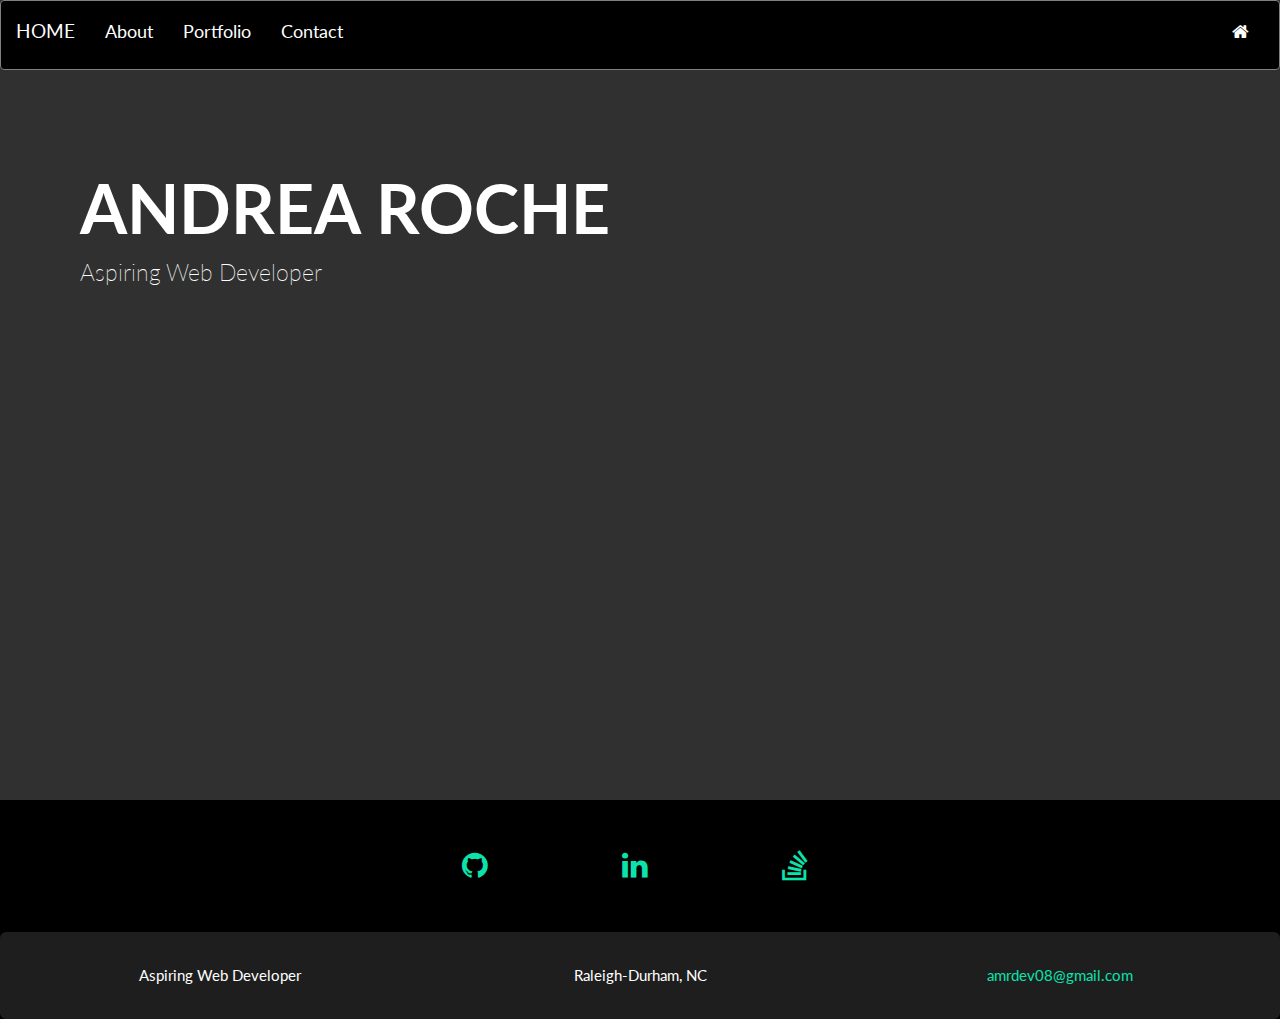
<file: index.html>
<!DOCTYPE html>

<html>

  <head>
   
    <meta name="viewport" content="width=device-width, initial-scale=1">
  
      <title>AMR Portfolio</title>

    <link href="assets/css/bootstrapcss.css" rel="stylesheet">
    <link href="assets/css/reset.css"><!--after html validate noticed forgot rel="stylesheet" and changes code when trying to add!-->
    <link href="assets/css/style2.css" rel="stylesheet">
    <link rel="stylesheet" href="assets/font-awesome-4.6.3/css/font-awesome.min.css">
    <link rel="stylesheet" href="assets/css/animate.css">

  </head>

<body>

      <nav class="navbar navbar-inverse">
        <div class="container-fluid">
          <div class="navbar-header">
            <button type="button" class="navbar-toggle collapsed" data-toggle="collapse" data-target="#bs-example-navbar-collapse-2">
              <span class="sr-only">Toggle navigation</span>
              <span class="icon-bar"></span>
              <span class="icon-bar"></span>
              <span class="icon-bar"></span>
            </button>
            <a class="navbar-brand" href="index.html">HOME</a>
          </div>

          <div class="collapse navbar-collapse" id="bs-example-navbar-collapse-2">
            <ul class="nav navbar-nav">
              <li><a href="about.html">About </a></li>
              <li><a href="portfolio.html">Portfolio</a></li>
              <li><a href="contact.html">Contact</a></li>
            </ul>
            
            <ul class="nav navbar-nav navbar-right">
              <li><a href="index.html"><i class="fa fa-home" aria-hidden="true"></i></a></li>
            </ul>
          </div>
        </div>
      </nav>
        

<section>
	<div class="jumbotron">
  		<h1 class="animated fadeInUp">ANDREA ROCHE</h1>
  		<p class="animated fadeInUp">Aspiring Web Developer</p>
 	</div>
</section>


<aside>
  <div class="well well-md social radius">
    <ul>
      <li>
          <a href="https://www.github.com/amr08"><i class="fa fa-github fa-2x" aria-hidden="true"></i></a>
      </li>

      <li>  <a href="https://www.linkedin.com/in/andrea-roche-467a6222"><i class="fa fa-linkedin fa-2x" aria-hidden="true"></i></a>
      </li>
                      
      <li> <a href="https://www.stackoverflow.com/users/6609767/amr08"><i class="fa fa-stack-overflow fa-2x" aria-hidden="true"></i></a> </li>
    </ul>                  
  </div>
</aside>


<footer>
    <div class="well well-lg footer">
       <div class="row">
          <div class="col-sm-4">
              <h5> Aspiring Web Developer</h5>
          </div>
          <div class="col-sm-4">
              <h5> Raleigh-Durham, NC</h5>
         </div>
          <div class="col-sm-4">
               <h5><a href="mailto:amrdev08@gmail.com">amrdev08@gmail.com </a></h5>
         </div>
      </div>
    </div>
</footer>


</body>


</html>
</file>
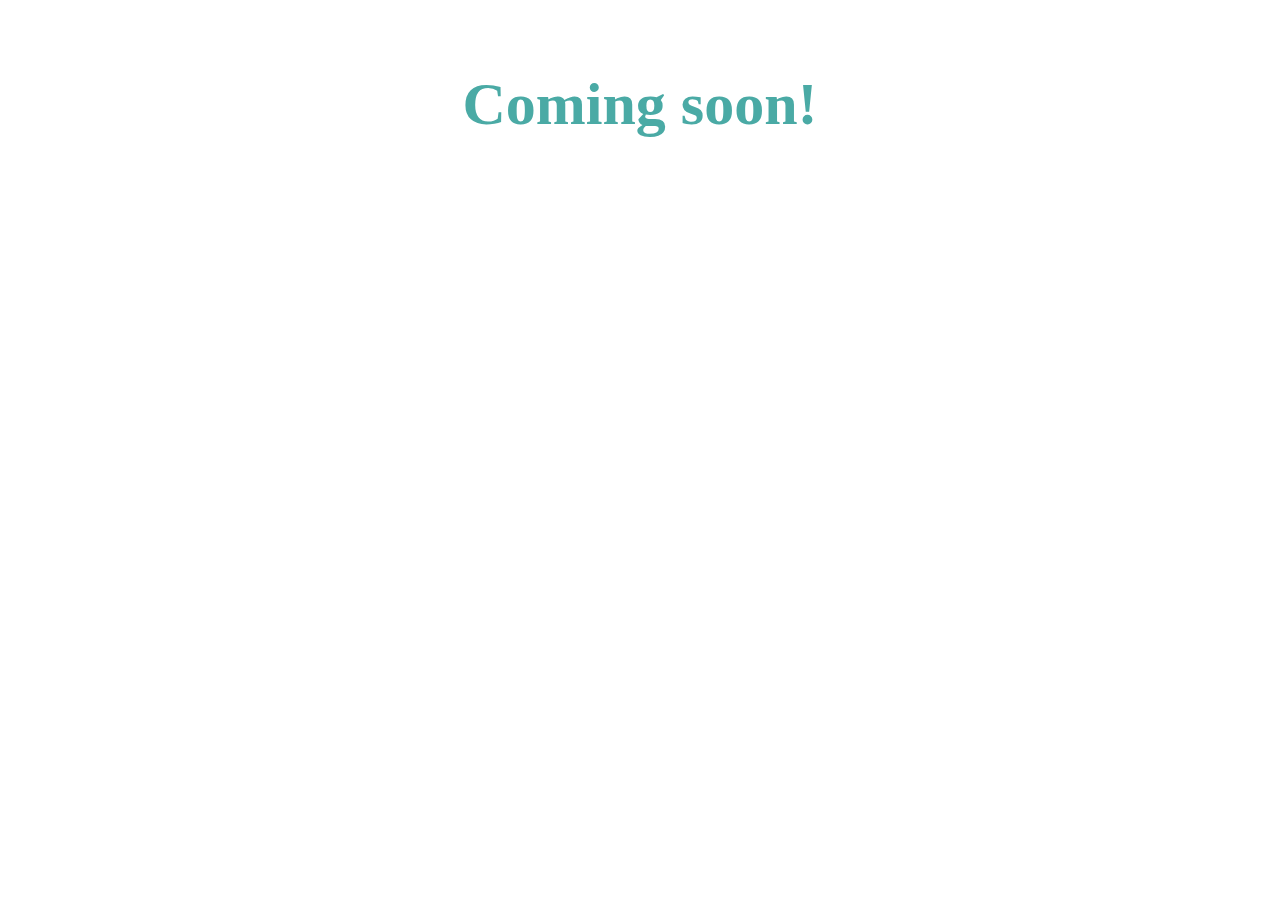
<file: comingsoon.html>
<!DOCTYPE html>

<html>
	<head>
		<title> Coming Soon!</title>
		<style>

		h1 {
			color: #4aaaa5;
			text-align: center;
			padding: 30px;	
			font-size: 60px;
			font-family: "Georgia", "Times", "serif";
			font-weight: bold;
		}
		</style>
</head>
	<body>
		<h1> Coming soon! </h1>
	</body>
</html>
</file>
<file: assets/css/style2.css>
body {
	background: black;

}

.jumbotron {
 	background-image: url("https://raw.githubusercontent.com/amr08/Portfolio/master/assets/img/o-BIOLUMINESCENT-WAVES-facebook.jpg");
 	height: 800px;
 	background-repeat: no-repeat;
	background-size: cover;
 	padding: 80px;
 	padding-top: 150px;
 	background-attachment: fixed;

 }

.navbar {
	background-color: black;
	border: 1px groove grey;
	height: 70px;
	margin-bottom: 0px;
	position:fixed;
	width: 100%;
	z-index: 2;
	font-size: 18px;
	
}


h1 {
	font-weight: bold;

}

h5 {
	text-align: center;
	text-decoration: none;

}

	h5 a:hover {
	text-decoration: none;
	color: white;

	}


	
.jumbotron1 {

	background-image: url("https://raw.githubusercontent.com/amr08/Portfolio/master/assets/img/n5207536_36823579_8696.jpg");
 	border: 2px solid grey;
 	border-radius: 20px;
 	background-repeat: no-repeat;
	background-size: 900px;
 	background-attachment: fixed;
 	height: 540px;
 	margin: 0 auto;
 	width: 800px;
 	background-position: center;
 	padding: 2%;
 	
}

.wrapper {
	height: 600px;
	width: 100%;
	padding-top: 120px;

}

article {
	width: 100%;
	padding: 5%;
	font-size: 20px;
	text-align: center;
	line-height: 40px;
	margin-top: 100px;

}

article img {
	height: 20%;
	width: 20%;
	border-radius: 50%;
	border: 2px solid white;
	min-width: 200px;

}


#p2detail {
	text-decoration: line-through;

}


.radius {
	border-radius: 20px;
	background: black;

}

form {
	
	width: 90%;
    margin: 4%;
    margin-top: 20px;
    border: 1px solid grey;
    padding: 20px;
    border-radius: 20px;
    background: #1e1e1e;
    font-weight: bold;
   
}

.footer {
	margin: 0%;
	background: #1E1E1E;

}


aside ul {
	text-align: center;

}

aside li {
	display: inline;
	margin-right: 50px;
	padding: 40px;	
	
}

.section {
	padding-top: 150px;
	margin-bottom: 40px;
	min-height: 900px;

}

.thumbnail {
	height: 230px;
	width: 300px;

}

.photo {
	height: 100%;
	width: 400px;
	position: relative;

}

#photoAdj {
	height: 200px;

}

h3 {
	position: absolute;
	z-index: 1;
    color: #1e1e1e;
	margin-top: -73px;
	margin-right: 10px;
	width: 300px;
	text-align: center;
	height: 50px;
	padding-top: 8px;
	background-color: #00bc8c;;
}
</file>
<file: assets/css/bootstrapcss.css>
@import url("https://fonts.googleapis.com/css?family=Lato:400,700,400italic");/*!
 * bootswatch v3.3.6
 * Homepage: http://bootswatch.com
 * Copyright 2012-2016 Thomas Park
 * Licensed under MIT
 * Based on Bootstrap
*//*!
 * Bootstrap v3.3.6 (http://getbootstrap.com)
 * Copyright 2011-2015 Twitter, Inc.
 * Licensed under MIT (https://github.com/twbs/bootstrap/blob/master/LICENSE)
 *//*! normalize.css v3.0.3 | MIT License | github.com/necolas/normalize.css */html{font-family:sans-serif;-ms-text-size-adjust:100%;-webkit-text-size-adjust:100%}body{margin:0}article,aside,details,figcaption,figure,footer,header,hgroup,main,menu,nav,section,summary{display:block}audio,canvas,progress,video{display:inline-block;vertical-align:baseline}audio:not([controls]){display:none;height:0}[hidden],template{display:none}a{background-color:transparent}a:active,a:hover{outline:0}abbr[title]{border-bottom:1px dotted}b,strong{font-weight:bold}dfn{font-style:italic}h1{font-size:2em;margin:0.67em 0}mark{background:#ff0;color:#000}small{font-size:80%}sub,sup{font-size:75%;line-height:0;position:relative;vertical-align:baseline}sup{top:-0.5em}sub{bottom:-0.25em}img{border:0}svg:not(:root){overflow:hidden}figure{margin:1em 40px}hr{-webkit-box-sizing:content-box;-moz-box-sizing:content-box;box-sizing:content-box;height:0}pre{overflow:auto}code,kbd,pre,samp{font-family:monospace, monospace;font-size:1em}button,input,optgroup,select,textarea{color:inherit;font:inherit;margin:0}button{overflow:visible}button,select{text-transform:none}button,html input[type="button"],input[type="reset"],input[type="submit"]{-webkit-appearance:button;cursor:pointer}button[disabled],html input[disabled]{cursor:default}button::-moz-focus-inner,input::-moz-focus-inner{border:0;padding:0}input{line-height:normal}input[type="checkbox"],input[type="radio"]{-webkit-box-sizing:border-box;-moz-box-sizing:border-box;box-sizing:border-box;padding:0}input[type="number"]::-webkit-inner-spin-button,input[type="number"]::-webkit-outer-spin-button{height:auto}input[type="search"]{-webkit-appearance:textfield;-webkit-box-sizing:content-box;-moz-box-sizing:content-box;box-sizing:content-box}input[type="search"]::-webkit-search-cancel-button,input[type="search"]::-webkit-search-decoration{-webkit-appearance:none}fieldset{border:1px solid #c0c0c0;margin:0 2px;padding:0.35em 0.625em 0.75em}legend{border:0;padding:0}textarea{overflow:auto}optgroup{font-weight:bold}table{border-collapse:collapse;border-spacing:0}td,th{padding:0}/*! Source: https://github.com/h5bp/html5-boilerplate/blob/master/src/css/main.css */@media print{*,*:before,*:after{background:transparent !important;color:#000 !important;-webkit-box-shadow:none !important;box-shadow:none !important;text-shadow:none !important}a,a:visited{text-decoration:underline}a[href]:after{content:" (" attr(href) ")"}abbr[title]:after{content:" (" attr(title) ")"}a[href^="#"]:after,a[href^="javascript:"]:after{content:""}pre,blockquote{border:1px solid #999;page-break-inside:avoid}thead{display:table-header-group}tr,img{page-break-inside:avoid}img{max-width:100% !important}p,h2,h3{orphans:3;widows:3}h2,h3{page-break-after:avoid}.navbar{display:none}.btn>.caret,.dropup>.btn>.caret{border-top-color:#000 !important}.label{border:1px solid #000}.table{border-collapse:collapse !important}.table td,.table th{background-color:#fff !important}.table-bordered th,.table-bordered td{border:1px solid #ddd !important}}@font-face{font-family:'Glyphicons Halflings';src:url('../fonts/glyphicons-halflings-regular.eot');src:url('../fonts/glyphicons-halflings-regular.eot?#iefix') format('embedded-opentype'),url('../fonts/glyphicons-halflings-regular.woff2') format('woff2'),url('../fonts/glyphicons-halflings-regular.woff') format('woff'),url('../fonts/glyphicons-halflings-regular.ttf') format('truetype'),url('../fonts/glyphicons-halflings-regular.svg#glyphicons_halflingsregular') format('svg')}.glyphicon{position:relative;top:1px;display:inline-block;font-family:'Glyphicons Halflings';font-style:normal;font-weight:normal;line-height:1;-webkit-font-smoothing:antialiased;-moz-osx-font-smoothing:grayscale}.glyphicon-asterisk:before{content:"\002a"}.glyphicon-plus:before{content:"\002b"}.glyphicon-euro:before,.glyphicon-eur:before{content:"\20ac"}.glyphicon-minus:before{content:"\2212"}.glyphicon-cloud:before{content:"\2601"}.glyphicon-envelope:before{content:"\2709"}.glyphicon-pencil:before{content:"\270f"}.glyphicon-glass:before{content:"\e001"}.glyphicon-music:before{content:"\e002"}.glyphicon-search:before{content:"\e003"}.glyphicon-heart:before{content:"\e005"}.glyphicon-star:before{content:"\e006"}.glyphicon-star-empty:before{content:"\e007"}.glyphicon-user:before{content:"\e008"}.glyphicon-film:before{content:"\e009"}.glyphicon-th-large:before{content:"\e010"}.glyphicon-th:before{content:"\e011"}.glyphicon-th-list:before{content:"\e012"}.glyphicon-ok:before{content:"\e013"}.glyphicon-remove:before{content:"\e014"}.glyphicon-zoom-in:before{content:"\e015"}.glyphicon-zoom-out:before{content:"\e016"}.glyphicon-off:before{content:"\e017"}.glyphicon-signal:before{content:"\e018"}.glyphicon-cog:before{content:"\e019"}.glyphicon-trash:before{content:"\e020"}.glyphicon-home:before{content:"\e021"}.glyphicon-file:before{content:"\e022"}.glyphicon-time:before{content:"\e023"}.glyphicon-road:before{content:"\e024"}.glyphicon-download-alt:before{content:"\e025"}.glyphicon-download:before{content:"\e026"}.glyphicon-upload:before{content:"\e027"}.glyphicon-inbox:before{content:"\e028"}.glyphicon-play-circle:before{content:"\e029"}.glyphicon-repeat:before{content:"\e030"}.glyphicon-refresh:before{content:"\e031"}.glyphicon-list-alt:before{content:"\e032"}.glyphicon-lock:before{content:"\e033"}.glyphicon-flag:before{content:"\e034"}.glyphicon-headphones:before{content:"\e035"}.glyphicon-volume-off:before{content:"\e036"}.glyphicon-volume-down:before{content:"\e037"}.glyphicon-volume-up:before{content:"\e038"}.glyphicon-qrcode:before{content:"\e039"}.glyphicon-barcode:before{content:"\e040"}.glyphicon-tag:before{content:"\e041"}.glyphicon-tags:before{content:"\e042"}.glyphicon-book:before{content:"\e043"}.glyphicon-bookmark:before{content:"\e044"}.glyphicon-print:before{content:"\e045"}.glyphicon-camera:before{content:"\e046"}.glyphicon-font:before{content:"\e047"}.glyphicon-bold:before{content:"\e048"}.glyphicon-italic:before{content:"\e049"}.glyphicon-text-height:before{content:"\e050"}.glyphicon-text-width:before{content:"\e051"}.glyphicon-align-left:before{content:"\e052"}.glyphicon-align-center:before{content:"\e053"}.glyphicon-align-right:before{content:"\e054"}.glyphicon-align-justify:before{content:"\e055"}.glyphicon-list:before{content:"\e056"}.glyphicon-indent-left:before{content:"\e057"}.glyphicon-indent-right:before{content:"\e058"}.glyphicon-facetime-video:before{content:"\e059"}.glyphicon-picture:before{content:"\e060"}.glyphicon-map-marker:before{content:"\e062"}.glyphicon-adjust:before{content:"\e063"}.glyphicon-tint:before{content:"\e064"}.glyphicon-edit:before{content:"\e065"}.glyphicon-share:before{content:"\e066"}.glyphicon-check:before{content:"\e067"}.glyphicon-move:before{content:"\e068"}.glyphicon-step-backward:before{content:"\e069"}.glyphicon-fast-backward:before{content:"\e070"}.glyphicon-backward:before{content:"\e071"}.glyphicon-play:before{content:"\e072"}.glyphicon-pause:before{content:"\e073"}.glyphicon-stop:before{content:"\e074"}.glyphicon-forward:before{content:"\e075"}.glyphicon-fast-forward:before{content:"\e076"}.glyphicon-step-forward:before{content:"\e077"}.glyphicon-eject:before{content:"\e078"}.glyphicon-chevron-left:before{content:"\e079"}.glyphicon-chevron-right:before{content:"\e080"}.glyphicon-plus-sign:before{content:"\e081"}.glyphicon-minus-sign:before{content:"\e082"}.glyphicon-remove-sign:before{content:"\e083"}.glyphicon-ok-sign:before{content:"\e084"}.glyphicon-question-sign:before{content:"\e085"}.glyphicon-info-sign:before{content:"\e086"}.glyphicon-screenshot:before{content:"\e087"}.glyphicon-remove-circle:before{content:"\e088"}.glyphicon-ok-circle:before{content:"\e089"}.glyphicon-ban-circle:before{content:"\e090"}.glyphicon-arrow-left:before{content:"\e091"}.glyphicon-arrow-right:before{content:"\e092"}.glyphicon-arrow-up:before{content:"\e093"}.glyphicon-arrow-down:before{content:"\e094"}.glyphicon-share-alt:before{content:"\e095"}.glyphicon-resize-full:before{content:"\e096"}.glyphicon-resize-small:before{content:"\e097"}.glyphicon-exclamation-sign:before{content:"\e101"}.glyphicon-gift:before{content:"\e102"}.glyphicon-leaf:before{content:"\e103"}.glyphicon-fire:before{content:"\e104"}.glyphicon-eye-open:before{content:"\e105"}.glyphicon-eye-close:before{content:"\e106"}.glyphicon-warning-sign:before{content:"\e107"}.glyphicon-plane:before{content:"\e108"}.glyphicon-calendar:before{content:"\e109"}.glyphicon-random:before{content:"\e110"}.glyphicon-comment:before{content:"\e111"}.glyphicon-magnet:before{content:"\e112"}.glyphicon-chevron-up:before{content:"\e113"}.glyphicon-chevron-down:before{content:"\e114"}.glyphicon-retweet:before{content:"\e115"}.glyphicon-shopping-cart:before{content:"\e116"}.glyphicon-folder-close:before{content:"\e117"}.glyphicon-folder-open:before{content:"\e118"}.glyphicon-resize-vertical:before{content:"\e119"}.glyphicon-resize-horizontal:before{content:"\e120"}.glyphicon-hdd:before{content:"\e121"}.glyphicon-bullhorn:before{content:"\e122"}.glyphicon-bell:before{content:"\e123"}.glyphicon-certificate:before{content:"\e124"}.glyphicon-thumbs-up:before{content:"\e125"}.glyphicon-thumbs-down:before{content:"\e126"}.glyphicon-hand-right:before{content:"\e127"}.glyphicon-hand-left:before{content:"\e128"}.glyphicon-hand-up:before{content:"\e129"}.glyphicon-hand-down:before{content:"\e130"}.glyphicon-circle-arrow-right:before{content:"\e131"}.glyphicon-circle-arrow-left:before{content:"\e132"}.glyphicon-circle-arrow-up:before{content:"\e133"}.glyphicon-circle-arrow-down:before{content:"\e134"}.glyphicon-globe:before{content:"\e135"}.glyphicon-wrench:before{content:"\e136"}.glyphicon-tasks:before{content:"\e137"}.glyphicon-filter:before{content:"\e138"}.glyphicon-briefcase:before{content:"\e139"}.glyphicon-fullscreen:before{content:"\e140"}.glyphicon-dashboard:before{content:"\e141"}.glyphicon-paperclip:before{content:"\e142"}.glyphicon-heart-empty:before{content:"\e143"}.glyphicon-link:before{content:"\e144"}.glyphicon-phone:before{content:"\e145"}.glyphicon-pushpin:before{content:"\e146"}.glyphicon-usd:before{content:"\e148"}.glyphicon-gbp:before{content:"\e149"}.glyphicon-sort:before{content:"\e150"}.glyphicon-sort-by-alphabet:before{content:"\e151"}.glyphicon-sort-by-alphabet-alt:before{content:"\e152"}.glyphicon-sort-by-order:before{content:"\e153"}.glyphicon-sort-by-order-alt:before{content:"\e154"}.glyphicon-sort-by-attributes:before{content:"\e155"}.glyphicon-sort-by-attributes-alt:before{content:"\e156"}.glyphicon-unchecked:before{content:"\e157"}.glyphicon-expand:before{content:"\e158"}.glyphicon-collapse-down:before{content:"\e159"}.glyphicon-collapse-up:before{content:"\e160"}.glyphicon-log-in:before{content:"\e161"}.glyphicon-flash:before{content:"\e162"}.glyphicon-log-out:before{content:"\e163"}.glyphicon-new-window:before{content:"\e164"}.glyphicon-record:before{content:"\e165"}.glyphicon-save:before{content:"\e166"}.glyphicon-open:before{content:"\e167"}.glyphicon-saved:before{content:"\e168"}.glyphicon-import:before{content:"\e169"}.glyphicon-export:before{content:"\e170"}.glyphicon-send:before{content:"\e171"}.glyphicon-floppy-disk:before{content:"\e172"}.glyphicon-floppy-saved:before{content:"\e173"}.glyphicon-floppy-remove:before{content:"\e174"}.glyphicon-floppy-save:before{content:"\e175"}.glyphicon-floppy-open:before{content:"\e176"}.glyphicon-credit-card:before{content:"\e177"}.glyphicon-transfer:before{content:"\e178"}.glyphicon-cutlery:before{content:"\e179"}.glyphicon-header:before{content:"\e180"}.glyphicon-compressed:before{content:"\e181"}.glyphicon-earphone:before{content:"\e182"}.glyphicon-phone-alt:before{content:"\e183"}.glyphicon-tower:before{content:"\e184"}.glyphicon-stats:before{content:"\e185"}.glyphicon-sd-video:before{content:"\e186"}.glyphicon-hd-video:before{content:"\e187"}.glyphicon-subtitles:before{content:"\e188"}.glyphicon-sound-stereo:before{content:"\e189"}.glyphicon-sound-dolby:before{content:"\e190"}.glyphicon-sound-5-1:before{content:"\e191"}.glyphicon-sound-6-1:before{content:"\e192"}.glyphicon-sound-7-1:before{content:"\e193"}.glyphicon-copyright-mark:before{content:"\e194"}.glyphicon-registration-mark:before{content:"\e195"}.glyphicon-cloud-download:before{content:"\e197"}.glyphicon-cloud-upload:before{content:"\e198"}.glyphicon-tree-conifer:before{content:"\e199"}.glyphicon-tree-deciduous:before{content:"\e200"}.glyphicon-cd:before{content:"\e201"}.glyphicon-save-file:before{content:"\e202"}.glyphicon-open-file:before{content:"\e203"}.glyphicon-level-up:before{content:"\e204"}.glyphicon-copy:before{content:"\e205"}.glyphicon-paste:before{content:"\e206"}.glyphicon-alert:before{content:"\e209"}.glyphicon-equalizer:before{content:"\e210"}.glyphicon-king:before{content:"\e211"}.glyphicon-queen:before{content:"\e212"}.glyphicon-pawn:before{content:"\e213"}.glyphicon-bishop:before{content:"\e214"}.glyphicon-knight:before{content:"\e215"}.glyphicon-baby-formula:before{content:"\e216"}.glyphicon-tent:before{content:"\26fa"}.glyphicon-blackboard:before{content:"\e218"}.glyphicon-bed:before{content:"\e219"}.glyphicon-apple:before{content:"\f8ff"}.glyphicon-erase:before{content:"\e221"}.glyphicon-hourglass:before{content:"\231b"}.glyphicon-lamp:before{content:"\e223"}.glyphicon-duplicate:before{content:"\e224"}.glyphicon-piggy-bank:before{content:"\e225"}.glyphicon-scissors:before{content:"\e226"}.glyphicon-bitcoin:before{content:"\e227"}.glyphicon-btc:before{content:"\e227"}.glyphicon-xbt:before{content:"\e227"}.glyphicon-yen:before{content:"\00a5"}.glyphicon-jpy:before{content:"\00a5"}.glyphicon-ruble:before{content:"\20bd"}.glyphicon-rub:before{content:"\20bd"}.glyphicon-scale:before{content:"\e230"}.glyphicon-ice-lolly:before{content:"\e231"}.glyphicon-ice-lolly-tasted:before{content:"\e232"}.glyphicon-education:before{content:"\e233"}.glyphicon-option-horizontal:before{content:"\e234"}.glyphicon-option-vertical:before{content:"\e235"}.glyphicon-menu-hamburger:before{content:"\e236"}.glyphicon-modal-window:before{content:"\e237"}.glyphicon-oil:before{content:"\e238"}.glyphicon-grain:before{content:"\e239"}.glyphicon-sunglasses:before{content:"\e240"}.glyphicon-text-size:before{content:"\e241"}.glyphicon-text-color:before{content:"\e242"}.glyphicon-text-background:before{content:"\e243"}.glyphicon-object-align-top:before{content:"\e244"}.glyphicon-object-align-bottom:before{content:"\e245"}.glyphicon-object-align-horizontal:before{content:"\e246"}.glyphicon-object-align-left:before{content:"\e247"}.glyphicon-object-align-vertical:before{content:"\e248"}.glyphicon-object-align-right:before{content:"\e249"}.glyphicon-triangle-right:before{content:"\e250"}.glyphicon-triangle-left:before{content:"\e251"}.glyphicon-triangle-bottom:before{content:"\e252"}.glyphicon-triangle-top:before{content:"\e253"}.glyphicon-console:before{content:"\e254"}.glyphicon-superscript:before{content:"\e255"}.glyphicon-subscript:before{content:"\e256"}.glyphicon-menu-left:before{content:"\e257"}.glyphicon-menu-right:before{content:"\e258"}.glyphicon-menu-down:before{content:"\e259"}.glyphicon-menu-up:before{content:"\e260"}*{-webkit-box-sizing:border-box;-moz-box-sizing:border-box;box-sizing:border-box}*:before,*:after{-webkit-box-sizing:border-box;-moz-box-sizing:border-box;box-sizing:border-box}html{font-size:10px;-webkit-tap-highlight-color:rgba(0,0,0,0)}body{font-family:"Lato","Helvetica Neue",Helvetica,Arial,sans-serif;font-size:15px;line-height:1.42857143;color:#ffffff;background-color:#222222}input,button,select,textarea{font-family:inherit;font-size:inherit;line-height:inherit}a{color:#0ce3ac;text-decoration:none}a:hover,a:focus{color:#0ce3ac;text-decoration:underline}a:focus{outline:thin dotted;outline:5px auto -webkit-focus-ring-color;outline-offset:-2px}figure{margin:0}img{vertical-align:middle}.img-responsive,.thumbnail>img,.thumbnail a>img,.carousel-inner>.item>img,.carousel-inner>.item>a>img{display:block;max-width:100%;height:auto}.img-rounded{border-radius:6px}.img-thumbnail{padding:2px;line-height:1.42857143;background-color:#222222;border:1px solid #464545;border-radius:4px;-webkit-transition:all .2s ease-in-out;-o-transition:all .2s ease-in-out;transition:all .2s ease-in-out;display:inline-block;max-width:100%;height:auto}.img-circle{border-radius:50%}hr{margin-top:21px;margin-bottom:21px;border:0;border-top:1px solid #464545}.sr-only{position:absolute;width:1px;height:1px;margin:-1px;padding:0;overflow:hidden;clip:rect(0, 0, 0, 0);border:0}.sr-only-focusable:active,.sr-only-focusable:focus{position:static;width:auto;height:auto;margin:0;overflow:visible;clip:auto}[role="button"]{cursor:pointer}h1,h2,h3,h4,h5,h6,.h1,.h2,.h3,.h4,.h5,.h6{font-family:"Lato","Helvetica Neue",Helvetica,Arial,sans-serif;font-weight:400;line-height:1.1;color:inherit}h1 small,h2 small,h3 small,h4 small,h5 small,h6 small,.h1 small,.h2 small,.h3 small,.h4 small,.h5 small,.h6 small,h1 .small,h2 .small,h3 .small,h4 .small,h5 .small,h6 .small,.h1 .small,.h2 .small,.h3 .small,.h4 .small,.h5 .small,.h6 .small{font-weight:normal;line-height:1;color:#999999}h1,.h1,h2,.h2,h3,.h3{margin-top:21px;margin-bottom:10.5px}h1 small,.h1 small,h2 small,.h2 small,h3 small,.h3 small,h1 .small,.h1 .small,h2 .small,.h2 .small,h3 .small,.h3 .small{font-size:65%}h4,.h4,h5,.h5,h6,.h6{margin-top:10.5px;margin-bottom:10.5px}h4 small,.h4 small,h5 small,.h5 small,h6 small,.h6 small,h4 .small,.h4 .small,h5 .small,.h5 .small,h6 .small,.h6 .small{font-size:75%}h1,.h1{font-size:39px}h2,.h2{font-size:32px}h3,.h3{font-size:26px}h4,.h4{font-size:19px}h5,.h5{font-size:15px}h6,.h6{font-size:13px}p{margin:0 0 10.5px}.lead{margin-bottom:21px;font-size:17px;font-weight:300;line-height:1.4}@media (min-width:768px){.lead{font-size:22.5px}}small,.small{font-size:86%}mark,.mark{background-color:#f39c12;padding:.2em}.text-left{text-align:left}.text-right{text-align:right}.text-center{text-align:center}.text-justify{text-align:justify}.text-nowrap{white-space:nowrap}.text-lowercase{text-transform:lowercase}.text-uppercase{text-transform:uppercase}.text-capitalize{text-transform:capitalize}.text-muted{color:#999999}.text-primary{color:#375a7f}a.text-primary:hover,a.text-primary:focus{color:#28415b}.text-success{color:#ffffff}a.text-success:hover,a.text-success:focus{color:#e6e6e6}.text-info{color:#ffffff}a.text-info:hover,a.text-info:focus{color:#e6e6e6}.text-warning{color:#ffffff}a.text-warning:hover,a.text-warning:focus{color:#e6e6e6}.text-danger{color:#ffffff}a.text-danger:hover,a.text-danger:focus{color:#e6e6e6}.bg-primary{color:#fff;background-color:#375a7f}a.bg-primary:hover,a.bg-primary:focus{background-color:#28415b}.bg-success{background-color:#00bc8c}a.bg-success:hover,a.bg-success:focus{background-color:#008966}.bg-info{background-color:#3498db}a.bg-info:hover,a.bg-info:focus{background-color:#217dbb}.bg-warning{background-color:#f39c12}a.bg-warning:hover,a.bg-warning:focus{background-color:#c87f0a}.bg-danger{background-color:#e74c3c}a.bg-danger:hover,a.bg-danger:focus{background-color:#d62c1a}.page-header{padding-bottom:9.5px;margin:42px 0 21px;border-bottom:1px solid transparent}ul,ol{margin-top:0;margin-bottom:10.5px}ul ul,ol ul,ul ol,ol ol{margin-bottom:0}.list-unstyled{padding-left:0;list-style:none}.list-inline{padding-left:0;list-style:none;margin-left:-5px}.list-inline>li{display:inline-block;padding-left:5px;padding-right:5px}dl{margin-top:0;margin-bottom:21px}dt,dd{line-height:1.42857143}dt{font-weight:bold}dd{margin-left:0}@media (min-width:768px){.dl-horizontal dt{float:left;width:160px;clear:left;text-align:right;overflow:hidden;text-overflow:ellipsis;white-space:nowrap}.dl-horizontal dd{margin-left:180px}}abbr[title],abbr[data-original-title]{cursor:help;border-bottom:1px dotted #999999}.initialism{font-size:90%;text-transform:uppercase}blockquote{padding:10.5px 21px;margin:0 0 21px;font-size:18.75px;border-left:5px solid #464545}blockquote p:last-child,blockquote ul:last-child,blockquote ol:last-child{margin-bottom:0}blockquote footer,blockquote small,blockquote .small{display:block;font-size:80%;line-height:1.42857143;color:#999999}blockquote footer:before,blockquote small:before,blockquote .small:before{content:'\2014 \00A0'}.blockquote-reverse,blockquote.pull-right{padding-right:15px;padding-left:0;border-right:5px solid #464545;border-left:0;text-align:right}.blockquote-reverse footer:before,blockquote.pull-right footer:before,.blockquote-reverse small:before,blockquote.pull-right small:before,.blockquote-reverse .small:before,blockquote.pull-right .small:before{content:''}.blockquote-reverse footer:after,blockquote.pull-right footer:after,.blockquote-reverse small:after,blockquote.pull-right small:after,.blockquote-reverse .small:after,blockquote.pull-right .small:after{content:'\00A0 \2014'}address{margin-bottom:21px;font-style:normal;line-height:1.42857143}code,kbd,pre,samp{font-family:Menlo,Monaco,Consolas,"Courier New",monospace}code{padding:2px 4px;font-size:90%;color:#c7254e;background-color:#f9f2f4;border-radius:4px}kbd{padding:2px 4px;font-size:90%;color:#ffffff;background-color:#333333;border-radius:3px;-webkit-box-shadow:inset 0 -1px 0 rgba(0,0,0,0.25);box-shadow:inset 0 -1px 0 rgba(0,0,0,0.25)}kbd kbd{padding:0;font-size:100%;font-weight:bold;-webkit-box-shadow:none;box-shadow:none}pre{display:block;padding:10px;margin:0 0 10.5px;font-size:14px;line-height:1.42857143;word-break:break-all;word-wrap:break-word;color:#303030;background-color:#ebebeb;border:1px solid #cccccc;border-radius:4px}pre code{padding:0;font-size:inherit;color:inherit;white-space:pre-wrap;background-color:transparent;border-radius:0}.pre-scrollable{max-height:340px;overflow-y:scroll}.container{margin-right:auto;margin-left:auto;padding-left:15px;padding-right:15px}@media (min-width:768px){.container{width:750px}}@media (min-width:992px){.container{width:970px}}@media (min-width:1200px){.container{width:1170px}}.container-fluid{margin-right:auto;margin-left:auto;padding-left:15px;padding-right:15px}.row{margin-left:-15px;margin-right:-15px}.col-xs-1,.col-sm-1,.col-md-1,.col-lg-1,.col-xs-2,.col-sm-2,.col-md-2,.col-lg-2,.col-xs-3,.col-sm-3,.col-md-3,.col-lg-3,.col-xs-4,.col-sm-4,.col-md-4,.col-lg-4,.col-xs-5,.col-sm-5,.col-md-5,.col-lg-5,.col-xs-6,.col-sm-6,.col-md-6,.col-lg-6,.col-xs-7,.col-sm-7,.col-md-7,.col-lg-7,.col-xs-8,.col-sm-8,.col-md-8,.col-lg-8,.col-xs-9,.col-sm-9,.col-md-9,.col-lg-9,.col-xs-10,.col-sm-10,.col-md-10,.col-lg-10,.col-xs-11,.col-sm-11,.col-md-11,.col-lg-11,.col-xs-12,.col-sm-12,.col-md-12,.col-lg-12{position:relative;min-height:1px;padding-left:15px;padding-right:15px}.col-xs-1,.col-xs-2,.col-xs-3,.col-xs-4,.col-xs-5,.col-xs-6,.col-xs-7,.col-xs-8,.col-xs-9,.col-xs-10,.col-xs-11,.col-xs-12{float:left}.col-xs-12{width:100%}.col-xs-11{width:91.66666667%}.col-xs-10{width:83.33333333%}.col-xs-9{width:75%}.col-xs-8{width:66.66666667%}.col-xs-7{width:58.33333333%}.col-xs-6{width:50%}.col-xs-5{width:41.66666667%}.col-xs-4{width:33.33333333%}.col-xs-3{width:25%}.col-xs-2{width:16.66666667%}.col-xs-1{width:8.33333333%}.col-xs-pull-12{right:100%}.col-xs-pull-11{right:91.66666667%}.col-xs-pull-10{right:83.33333333%}.col-xs-pull-9{right:75%}.col-xs-pull-8{right:66.66666667%}.col-xs-pull-7{right:58.33333333%}.col-xs-pull-6{right:50%}.col-xs-pull-5{right:41.66666667%}.col-xs-pull-4{right:33.33333333%}.col-xs-pull-3{right:25%}.col-xs-pull-2{right:16.66666667%}.col-xs-pull-1{right:8.33333333%}.col-xs-pull-0{right:auto}.col-xs-push-12{left:100%}.col-xs-push-11{left:91.66666667%}.col-xs-push-10{left:83.33333333%}.col-xs-push-9{left:75%}.col-xs-push-8{left:66.66666667%}.col-xs-push-7{left:58.33333333%}.col-xs-push-6{left:50%}.col-xs-push-5{left:41.66666667%}.col-xs-push-4{left:33.33333333%}.col-xs-push-3{left:25%}.col-xs-push-2{left:16.66666667%}.col-xs-push-1{left:8.33333333%}.col-xs-push-0{left:auto}.col-xs-offset-12{margin-left:100%}.col-xs-offset-11{margin-left:91.66666667%}.col-xs-offset-10{margin-left:83.33333333%}.col-xs-offset-9{margin-left:75%}.col-xs-offset-8{margin-left:66.66666667%}.col-xs-offset-7{margin-left:58.33333333%}.col-xs-offset-6{margin-left:50%}.col-xs-offset-5{margin-left:41.66666667%}.col-xs-offset-4{margin-left:33.33333333%}.col-xs-offset-3{margin-left:25%}.col-xs-offset-2{margin-left:16.66666667%}.col-xs-offset-1{margin-left:8.33333333%}.col-xs-offset-0{margin-left:0%}@media (min-width:768px){.col-sm-1,.col-sm-2,.col-sm-3,.col-sm-4,.col-sm-5,.col-sm-6,.col-sm-7,.col-sm-8,.col-sm-9,.col-sm-10,.col-sm-11,.col-sm-12{float:left}.col-sm-12{width:100%}.col-sm-11{width:91.66666667%}.col-sm-10{width:83.33333333%}.col-sm-9{width:75%}.col-sm-8{width:66.66666667%}.col-sm-7{width:58.33333333%}.col-sm-6{width:50%}.col-sm-5{width:41.66666667%}.col-sm-4{width:33.33333333%}.col-sm-3{width:25%}.col-sm-2{width:16.66666667%}.col-sm-1{width:8.33333333%}.col-sm-pull-12{right:100%}.col-sm-pull-11{right:91.66666667%}.col-sm-pull-10{right:83.33333333%}.col-sm-pull-9{right:75%}.col-sm-pull-8{right:66.66666667%}.col-sm-pull-7{right:58.33333333%}.col-sm-pull-6{right:50%}.col-sm-pull-5{right:41.66666667%}.col-sm-pull-4{right:33.33333333%}.col-sm-pull-3{right:25%}.col-sm-pull-2{right:16.66666667%}.col-sm-pull-1{right:8.33333333%}.col-sm-pull-0{right:auto}.col-sm-push-12{left:100%}.col-sm-push-11{left:91.66666667%}.col-sm-push-10{left:83.33333333%}.col-sm-push-9{left:75%}.col-sm-push-8{left:66.66666667%}.col-sm-push-7{left:58.33333333%}.col-sm-push-6{left:50%}.col-sm-push-5{left:41.66666667%}.col-sm-push-4{left:33.33333333%}.col-sm-push-3{left:25%}.col-sm-push-2{left:16.66666667%}.col-sm-push-1{left:8.33333333%}.col-sm-push-0{left:auto}.col-sm-offset-12{margin-left:100%}.col-sm-offset-11{margin-left:91.66666667%}.col-sm-offset-10{margin-left:83.33333333%}.col-sm-offset-9{margin-left:75%}.col-sm-offset-8{margin-left:66.66666667%}.col-sm-offset-7{margin-left:58.33333333%}.col-sm-offset-6{margin-left:50%}.col-sm-offset-5{margin-left:41.66666667%}.col-sm-offset-4{margin-left:33.33333333%}.col-sm-offset-3{margin-left:25%}.col-sm-offset-2{margin-left:16.66666667%}.col-sm-offset-1{margin-left:8.33333333%}.col-sm-offset-0{margin-left:0%}}@media (min-width:992px){.col-md-1,.col-md-2,.col-md-3,.col-md-4,.col-md-5,.col-md-6,.col-md-7,.col-md-8,.col-md-9,.col-md-10,.col-md-11,.col-md-12{float:left}.col-md-12{width:100%}.col-md-11{width:91.66666667%}.col-md-10{width:83.33333333%}.col-md-9{width:75%}.col-md-8{width:66.66666667%}.col-md-7{width:58.33333333%}.col-md-6{width:50%}.col-md-5{width:41.66666667%}.col-md-4{width:33.33333333%}.col-md-3{width:25%}.col-md-2{width:16.66666667%}.col-md-1{width:8.33333333%}.col-md-pull-12{right:100%}.col-md-pull-11{right:91.66666667%}.col-md-pull-10{right:83.33333333%}.col-md-pull-9{right:75%}.col-md-pull-8{right:66.66666667%}.col-md-pull-7{right:58.33333333%}.col-md-pull-6{right:50%}.col-md-pull-5{right:41.66666667%}.col-md-pull-4{right:33.33333333%}.col-md-pull-3{right:25%}.col-md-pull-2{right:16.66666667%}.col-md-pull-1{right:8.33333333%}.col-md-pull-0{right:auto}.col-md-push-12{left:100%}.col-md-push-11{left:91.66666667%}.col-md-push-10{left:83.33333333%}.col-md-push-9{left:75%}.col-md-push-8{left:66.66666667%}.col-md-push-7{left:58.33333333%}.col-md-push-6{left:50%}.col-md-push-5{left:41.66666667%}.col-md-push-4{left:33.33333333%}.col-md-push-3{left:25%}.col-md-push-2{left:16.66666667%}.col-md-push-1{left:8.33333333%}.col-md-push-0{left:auto}.col-md-offset-12{margin-left:100%}.col-md-offset-11{margin-left:91.66666667%}.col-md-offset-10{margin-left:83.33333333%}.col-md-offset-9{margin-left:75%}.col-md-offset-8{margin-left:66.66666667%}.col-md-offset-7{margin-left:58.33333333%}.col-md-offset-6{margin-left:50%}.col-md-offset-5{margin-left:41.66666667%}.col-md-offset-4{margin-left:33.33333333%}.col-md-offset-3{margin-left:25%}.col-md-offset-2{margin-left:16.66666667%}.col-md-offset-1{margin-left:8.33333333%}.col-md-offset-0{margin-left:0%}}@media (min-width:1200px){.col-lg-1,.col-lg-2,.col-lg-3,.col-lg-4,.col-lg-5,.col-lg-6,.col-lg-7,.col-lg-8,.col-lg-9,.col-lg-10,.col-lg-11,.col-lg-12{float:left}.col-lg-12{width:100%}.col-lg-11{width:91.66666667%}.col-lg-10{width:83.33333333%}.col-lg-9{width:75%}.col-lg-8{width:66.66666667%}.col-lg-7{width:58.33333333%}.col-lg-6{width:50%}.col-lg-5{width:41.66666667%}.col-lg-4{width:33.33333333%}.col-lg-3{width:25%}.col-lg-2{width:16.66666667%}.col-lg-1{width:8.33333333%}.col-lg-pull-12{right:100%}.col-lg-pull-11{right:91.66666667%}.col-lg-pull-10{right:83.33333333%}.col-lg-pull-9{right:75%}.col-lg-pull-8{right:66.66666667%}.col-lg-pull-7{right:58.33333333%}.col-lg-pull-6{right:50%}.col-lg-pull-5{right:41.66666667%}.col-lg-pull-4{right:33.33333333%}.col-lg-pull-3{right:25%}.col-lg-pull-2{right:16.66666667%}.col-lg-pull-1{right:8.33333333%}.col-lg-pull-0{right:auto}.col-lg-push-12{left:100%}.col-lg-push-11{left:91.66666667%}.col-lg-push-10{left:83.33333333%}.col-lg-push-9{left:75%}.col-lg-push-8{left:66.66666667%}.col-lg-push-7{left:58.33333333%}.col-lg-push-6{left:50%}.col-lg-push-5{left:41.66666667%}.col-lg-push-4{left:33.33333333%}.col-lg-push-3{left:25%}.col-lg-push-2{left:16.66666667%}.col-lg-push-1{left:8.33333333%}.col-lg-push-0{left:auto}.col-lg-offset-12{margin-left:100%}.col-lg-offset-11{margin-left:91.66666667%}.col-lg-offset-10{margin-left:83.33333333%}.col-lg-offset-9{margin-left:75%}.col-lg-offset-8{margin-left:66.66666667%}.col-lg-offset-7{margin-left:58.33333333%}.col-lg-offset-6{margin-left:50%}.col-lg-offset-5{margin-left:41.66666667%}.col-lg-offset-4{margin-left:33.33333333%}.col-lg-offset-3{margin-left:25%}.col-lg-offset-2{margin-left:16.66666667%}.col-lg-offset-1{margin-left:8.33333333%}.col-lg-offset-0{margin-left:0%}}table{background-color:transparent}caption{padding-top:8px;padding-bottom:8px;color:#999999;text-align:left}th{text-align:left}.table{width:100%;max-width:100%;margin-bottom:21px}.table>thead>tr>th,.table>tbody>tr>th,.table>tfoot>tr>th,.table>thead>tr>td,.table>tbody>tr>td,.table>tfoot>tr>td{padding:8px;line-height:1.42857143;vertical-align:top;border-top:1px solid #464545}.table>thead>tr>th{vertical-align:bottom;border-bottom:2px solid #464545}.table>caption+thead>tr:first-child>th,.table>colgroup+thead>tr:first-child>th,.table>thead:first-child>tr:first-child>th,.table>caption+thead>tr:first-child>td,.table>colgroup+thead>tr:first-child>td,.table>thead:first-child>tr:first-child>td{border-top:0}.table>tbody+tbody{border-top:2px solid #464545}.table .table{background-color:#222222}.table-condensed>thead>tr>th,.table-condensed>tbody>tr>th,.table-condensed>tfoot>tr>th,.table-condensed>thead>tr>td,.table-condensed>tbody>tr>td,.table-condensed>tfoot>tr>td{padding:5px}.table-bordered{border:1px solid #464545}.table-bordered>thead>tr>th,.table-bordered>tbody>tr>th,.table-bordered>tfoot>tr>th,.table-bordered>thead>tr>td,.table-bordered>tbody>tr>td,.table-bordered>tfoot>tr>td{border:1px solid #464545}.table-bordered>thead>tr>th,.table-bordered>thead>tr>td{border-bottom-width:2px}.table-striped>tbody>tr:nth-of-type(odd){background-color:#3d3d3d}.table-hover>tbody>tr:hover{background-color:#464545}table col[class*="col-"]{position:static;float:none;display:table-column}table td[class*="col-"],table th[class*="col-"]{position:static;float:none;display:table-cell}.table>thead>tr>td.active,.table>tbody>tr>td.active,.table>tfoot>tr>td.active,.table>thead>tr>th.active,.table>tbody>tr>th.active,.table>tfoot>tr>th.active,.table>thead>tr.active>td,.table>tbody>tr.active>td,.table>tfoot>tr.active>td,.table>thead>tr.active>th,.table>tbody>tr.active>th,.table>tfoot>tr.active>th{background-color:#464545}.table-hover>tbody>tr>td.active:hover,.table-hover>tbody>tr>th.active:hover,.table-hover>tbody>tr.active:hover>td,.table-hover>tbody>tr:hover>.active,.table-hover>tbody>tr.active:hover>th{background-color:#393838}.table>thead>tr>td.success,.table>tbody>tr>td.success,.table>tfoot>tr>td.success,.table>thead>tr>th.success,.table>tbody>tr>th.success,.table>tfoot>tr>th.success,.table>thead>tr.success>td,.table>tbody>tr.success>td,.table>tfoot>tr.success>td,.table>thead>tr.success>th,.table>tbody>tr.success>th,.table>tfoot>tr.success>th{background-color:#00bc8c}.table-hover>tbody>tr>td.success:hover,.table-hover>tbody>tr>th.success:hover,.table-hover>tbody>tr.success:hover>td,.table-hover>tbody>tr:hover>.success,.table-hover>tbody>tr.success:hover>th{background-color:#00a379}.table>thead>tr>td.info,.table>tbody>tr>td.info,.table>tfoot>tr>td.info,.table>thead>tr>th.info,.table>tbody>tr>th.info,.table>tfoot>tr>th.info,.table>thead>tr.info>td,.table>tbody>tr.info>td,.table>tfoot>tr.info>td,.table>thead>tr.info>th,.table>tbody>tr.info>th,.table>tfoot>tr.info>th{background-color:#3498db}.table-hover>tbody>tr>td.info:hover,.table-hover>tbody>tr>th.info:hover,.table-hover>tbody>tr.info:hover>td,.table-hover>tbody>tr:hover>.info,.table-hover>tbody>tr.info:hover>th{background-color:#258cd1}.table>thead>tr>td.warning,.table>tbody>tr>td.warning,.table>tfoot>tr>td.warning,.table>thead>tr>th.warning,.table>tbody>tr>th.warning,.table>tfoot>tr>th.warning,.table>thead>tr.warning>td,.table>tbody>tr.warning>td,.table>tfoot>tr.warning>td,.table>thead>tr.warning>th,.table>tbody>tr.warning>th,.table>tfoot>tr.warning>th{background-color:#f39c12}.table-hover>tbody>tr>td.warning:hover,.table-hover>tbody>tr>th.warning:hover,.table-hover>tbody>tr.warning:hover>td,.table-hover>tbody>tr:hover>.warning,.table-hover>tbody>tr.warning:hover>th{background-color:#e08e0b}.table>thead>tr>td.danger,.table>tbody>tr>td.danger,.table>tfoot>tr>td.danger,.table>thead>tr>th.danger,.table>tbody>tr>th.danger,.table>tfoot>tr>th.danger,.table>thead>tr.danger>td,.table>tbody>tr.danger>td,.table>tfoot>tr.danger>td,.table>thead>tr.danger>th,.table>tbody>tr.danger>th,.table>tfoot>tr.danger>th{background-color:#e74c3c}.table-hover>tbody>tr>td.danger:hover,.table-hover>tbody>tr>th.danger:hover,.table-hover>tbody>tr.danger:hover>td,.table-hover>tbody>tr:hover>.danger,.table-hover>tbody>tr.danger:hover>th{background-color:#e43725}.table-responsive{overflow-x:auto;min-height:0.01%}@media screen and (max-width:767px){.table-responsive{width:100%;margin-bottom:15.75px;overflow-y:hidden;-ms-overflow-style:-ms-autohiding-scrollbar;border:1px solid #464545}.table-responsive>.table{margin-bottom:0}.table-responsive>.table>thead>tr>th,.table-responsive>.table>tbody>tr>th,.table-responsive>.table>tfoot>tr>th,.table-responsive>.table>thead>tr>td,.table-responsive>.table>tbody>tr>td,.table-responsive>.table>tfoot>tr>td{white-space:nowrap}.table-responsive>.table-bordered{border:0}.table-responsive>.table-bordered>thead>tr>th:first-child,.table-responsive>.table-bordered>tbody>tr>th:first-child,.table-responsive>.table-bordered>tfoot>tr>th:first-child,.table-responsive>.table-bordered>thead>tr>td:first-child,.table-responsive>.table-bordered>tbody>tr>td:first-child,.table-responsive>.table-bordered>tfoot>tr>td:first-child{border-left:0}.table-responsive>.table-bordered>thead>tr>th:last-child,.table-responsive>.table-bordered>tbody>tr>th:last-child,.table-responsive>.table-bordered>tfoot>tr>th:last-child,.table-responsive>.table-bordered>thead>tr>td:last-child,.table-responsive>.table-bordered>tbody>tr>td:last-child,.table-responsive>.table-bordered>tfoot>tr>td:last-child{border-right:0}.table-responsive>.table-bordered>tbody>tr:last-child>th,.table-responsive>.table-bordered>tfoot>tr:last-child>th,.table-responsive>.table-bordered>tbody>tr:last-child>td,.table-responsive>.table-bordered>tfoot>tr:last-child>td{border-bottom:0}}fieldset{padding:0;margin:0;border:0;min-width:0}legend{display:block;width:100%;padding:0;margin-bottom:21px;font-size:22.5px;line-height:inherit;color:#ffffff;border:0;border-bottom:1px solid transparent}label{display:inline-block;max-width:100%;margin-bottom:5px;font-weight:bold}input[type="search"]{-webkit-box-sizing:border-box;-moz-box-sizing:border-box;box-sizing:border-box}input[type="radio"],input[type="checkbox"]{margin:4px 0 0;margin-top:1px \9;line-height:normal}input[type="file"]{display:block}input[type="range"]{display:block;width:100%}select[multiple],select[size]{height:auto}input[type="file"]:focus,input[type="radio"]:focus,input[type="checkbox"]:focus{outline:thin dotted;outline:5px auto -webkit-focus-ring-color;outline-offset:-2px}output{display:block;padding-top:11px;font-size:15px;line-height:1.42857143;color:#464545}.form-control{display:block;width:100%;height:45px;padding:10px 15px;font-size:15px;line-height:1.42857143;color:#464545;background-color:#ffffff;background-image:none;border:1px solid #f1f1f1;border-radius:4px;-webkit-box-shadow:inset 0 1px 1px rgba(0,0,0,0.075);box-shadow:inset 0 1px 1px rgba(0,0,0,0.075);-webkit-transition:border-color ease-in-out .15s,-webkit-box-shadow ease-in-out .15s;-o-transition:border-color ease-in-out .15s,box-shadow ease-in-out .15s;transition:border-color ease-in-out .15s,box-shadow ease-in-out .15s}.form-control:focus{border-color:#ffffff;outline:0;-webkit-box-shadow:inset 0 1px 1px rgba(0,0,0,0.075),0 0 8px rgba(255,255,255,0.6);box-shadow:inset 0 1px 1px rgba(0,0,0,0.075),0 0 8px rgba(255,255,255,0.6)}.form-control::-moz-placeholder{color:#999999;opacity:1}.form-control:-ms-input-placeholder{color:#999999}.form-control::-webkit-input-placeholder{color:#999999}.form-control::-ms-expand{border:0;background-color:transparent}.form-control[disabled],.form-control[readonly],fieldset[disabled] .form-control{background-color:#ebebeb;opacity:1}.form-control[disabled],fieldset[disabled] .form-control{cursor:not-allowed}textarea.form-control{height:auto}input[type="search"]{-webkit-appearance:none}@media screen and (-webkit-min-device-pixel-ratio:0){input[type="date"].form-control,input[type="time"].form-control,input[type="datetime-local"].form-control,input[type="month"].form-control{line-height:45px}input[type="date"].input-sm,input[type="time"].input-sm,input[type="datetime-local"].input-sm,input[type="month"].input-sm,.input-group-sm input[type="date"],.input-group-sm input[type="time"],.input-group-sm input[type="datetime-local"],.input-group-sm input[type="month"]{line-height:35px}input[type="date"].input-lg,input[type="time"].input-lg,input[type="datetime-local"].input-lg,input[type="month"].input-lg,.input-group-lg input[type="date"],.input-group-lg input[type="time"],.input-group-lg input[type="datetime-local"],.input-group-lg input[type="month"]{line-height:66px}}.form-group{margin-bottom:15px}.radio,.checkbox{position:relative;display:block;margin-top:10px;margin-bottom:10px}.radio label,.checkbox label{min-height:21px;padding-left:20px;margin-bottom:0;font-weight:normal;cursor:pointer}.radio input[type="radio"],.radio-inline input[type="radio"],.checkbox input[type="checkbox"],.checkbox-inline input[type="checkbox"]{position:absolute;margin-left:-20px;margin-top:4px \9}.radio+.radio,.checkbox+.checkbox{margin-top:-5px}.radio-inline,.checkbox-inline{position:relative;display:inline-block;padding-left:20px;margin-bottom:0;vertical-align:middle;font-weight:normal;cursor:pointer}.radio-inline+.radio-inline,.checkbox-inline+.checkbox-inline{margin-top:0;margin-left:10px}input[type="radio"][disabled],input[type="checkbox"][disabled],input[type="radio"].disabled,input[type="checkbox"].disabled,fieldset[disabled] input[type="radio"],fieldset[disabled] input[type="checkbox"]{cursor:not-allowed}.radio-inline.disabled,.checkbox-inline.disabled,fieldset[disabled] .radio-inline,fieldset[disabled] .checkbox-inline{cursor:not-allowed}.radio.disabled label,.checkbox.disabled label,fieldset[disabled] .radio label,fieldset[disabled] .checkbox label{cursor:not-allowed}.form-control-static{padding-top:11px;padding-bottom:11px;margin-bottom:0;min-height:36px}.form-control-static.input-lg,.form-control-static.input-sm{padding-left:0;padding-right:0}.input-sm{height:35px;padding:6px 9px;font-size:13px;line-height:1.5;border-radius:3px}select.input-sm{height:35px;line-height:35px}textarea.input-sm,select[multiple].input-sm{height:auto}.form-group-sm .form-control{height:35px;padding:6px 9px;font-size:13px;line-height:1.5;border-radius:3px}.form-group-sm select.form-control{height:35px;line-height:35px}.form-group-sm textarea.form-control,.form-group-sm select[multiple].form-control{height:auto}.form-group-sm .form-control-static{height:35px;min-height:34px;padding:7px 9px;font-size:13px;line-height:1.5}.input-lg{height:66px;padding:18px 27px;font-size:19px;line-height:1.3333333;border-radius:6px}select.input-lg{height:66px;line-height:66px}textarea.input-lg,select[multiple].input-lg{height:auto}.form-group-lg .form-control{height:66px;padding:18px 27px;font-size:19px;line-height:1.3333333;border-radius:6px}.form-group-lg select.form-control{height:66px;line-height:66px}.form-group-lg textarea.form-control,.form-group-lg select[multiple].form-control{height:auto}.form-group-lg .form-control-static{height:66px;min-height:40px;padding:19px 27px;font-size:19px;line-height:1.3333333}.has-feedback{position:relative}.has-feedback .form-control{padding-right:56.25px}.form-control-feedback{position:absolute;top:0;right:0;z-index:2;display:block;width:45px;height:45px;line-height:45px;text-align:center;pointer-events:none}.input-lg+.form-control-feedback,.input-group-lg+.form-control-feedback,.form-group-lg .form-control+.form-control-feedback{width:66px;height:66px;line-height:66px}.input-sm+.form-control-feedback,.input-group-sm+.form-control-feedback,.form-group-sm .form-control+.form-control-feedback{width:35px;height:35px;line-height:35px}.has-success .help-block,.has-success .control-label,.has-success .radio,.has-success .checkbox,.has-success .radio-inline,.has-success .checkbox-inline,.has-success.radio label,.has-success.checkbox label,.has-success.radio-inline label,.has-success.checkbox-inline label{color:#ffffff}.has-success .form-control{border-color:#ffffff;-webkit-box-shadow:inset 0 1px 1px rgba(0,0,0,0.075);box-shadow:inset 0 1px 1px rgba(0,0,0,0.075)}.has-success .form-control:focus{border-color:#e6e6e6;-webkit-box-shadow:inset 0 1px 1px rgba(0,0,0,0.075),0 0 6px #fff;box-shadow:inset 0 1px 1px rgba(0,0,0,0.075),0 0 6px #fff}.has-success .input-group-addon{color:#ffffff;border-color:#ffffff;background-color:#00bc8c}.has-success .form-control-feedback{color:#ffffff}.has-warning .help-block,.has-warning .control-label,.has-warning .radio,.has-warning .checkbox,.has-warning .radio-inline,.has-warning .checkbox-inline,.has-warning.radio label,.has-warning.checkbox label,.has-warning.radio-inline label,.has-warning.checkbox-inline label{color:#ffffff}.has-warning .form-control{border-color:#ffffff;-webkit-box-shadow:inset 0 1px 1px rgba(0,0,0,0.075);box-shadow:inset 0 1px 1px rgba(0,0,0,0.075)}.has-warning .form-control:focus{border-color:#e6e6e6;-webkit-box-shadow:inset 0 1px 1px rgba(0,0,0,0.075),0 0 6px #fff;box-shadow:inset 0 1px 1px rgba(0,0,0,0.075),0 0 6px #fff}.has-warning .input-group-addon{color:#ffffff;border-color:#ffffff;background-color:#f39c12}.has-warning .form-control-feedback{color:#ffffff}.has-error .help-block,.has-error .control-label,.has-error .radio,.has-error .checkbox,.has-error .radio-inline,.has-error .checkbox-inline,.has-error.radio label,.has-error.checkbox label,.has-error.radio-inline label,.has-error.checkbox-inline label{color:#ffffff}.has-error .form-control{border-color:#ffffff;-webkit-box-shadow:inset 0 1px 1px rgba(0,0,0,0.075);box-shadow:inset 0 1px 1px rgba(0,0,0,0.075)}.has-error .form-control:focus{border-color:#e6e6e6;-webkit-box-shadow:inset 0 1px 1px rgba(0,0,0,0.075),0 0 6px #fff;box-shadow:inset 0 1px 1px rgba(0,0,0,0.075),0 0 6px #fff}.has-error .input-group-addon{color:#ffffff;border-color:#ffffff;background-color:#e74c3c}.has-error .form-control-feedback{color:#ffffff}.has-feedback label~.form-control-feedback{top:26px}.has-feedback label.sr-only~.form-control-feedback{top:0}.help-block{display:block;margin-top:5px;margin-bottom:10px;color:#ffffff}@media (min-width:768px){.form-inline .form-group{display:inline-block;margin-bottom:0;vertical-align:middle}.form-inline .form-control{display:inline-block;width:auto;vertical-align:middle}.form-inline .form-control-static{display:inline-block}.form-inline .input-group{display:inline-table;vertical-align:middle}.form-inline .input-group .input-group-addon,.form-inline .input-group .input-group-btn,.form-inline .input-group .form-control{width:auto}.form-inline .input-group>.form-control{width:100%}.form-inline .control-label{margin-bottom:0;vertical-align:middle}.form-inline .radio,.form-inline .checkbox{display:inline-block;margin-top:0;margin-bottom:0;vertical-align:middle}.form-inline .radio label,.form-inline .checkbox label{padding-left:0}.form-inline .radio input[type="radio"],.form-inline .checkbox input[type="checkbox"]{position:relative;margin-left:0}.form-inline .has-feedback .form-control-feedback{top:0}}.form-horizontal .radio,.form-horizontal .checkbox,.form-horizontal .radio-inline,.form-horizontal .checkbox-inline{margin-top:0;margin-bottom:0;padding-top:11px}.form-horizontal .radio,.form-horizontal .checkbox{min-height:32px}.form-horizontal .form-group{margin-left:-15px;margin-right:-15px}@media (min-width:768px){.form-horizontal .control-label{text-align:right;margin-bottom:0;padding-top:11px}}.form-horizontal .has-feedback .form-control-feedback{right:15px}@media (min-width:768px){.form-horizontal .form-group-lg .control-label{padding-top:19px;font-size:19px}}@media (min-width:768px){.form-horizontal .form-group-sm .control-label{padding-top:7px;font-size:13px}}.btn{display:inline-block;margin-bottom:0;font-weight:normal;text-align:center;vertical-align:middle;-ms-touch-action:manipulation;touch-action:manipulation;cursor:pointer;background-image:none;border:1px solid transparent;white-space:nowrap;padding:10px 15px;font-size:15px;line-height:1.42857143;border-radius:4px;-webkit-user-select:none;-moz-user-select:none;-ms-user-select:none;user-select:none}.btn:focus,.btn:active:focus,.btn.active:focus,.btn.focus,.btn:active.focus,.btn.active.focus{outline:thin dotted;outline:5px auto -webkit-focus-ring-color;outline-offset:-2px}.btn:hover,.btn:focus,.btn.focus{color:#ffffff;text-decoration:none}.btn:active,.btn.active{outline:0;background-image:none;-webkit-box-shadow:inset 0 3px 5px rgba(0,0,0,0.125);box-shadow:inset 0 3px 5px rgba(0,0,0,0.125)}.btn.disabled,.btn[disabled],fieldset[disabled] .btn{cursor:not-allowed;opacity:0.65;filter:alpha(opacity=65);-webkit-box-shadow:none;box-shadow:none}a.btn.disabled,fieldset[disabled] a.btn{pointer-events:none}.btn-default{color:#ffffff;background-color:#464545;border-color:#464545}.btn-default:focus,.btn-default.focus{color:#ffffff;background-color:#2c2c2c;border-color:#060606}.btn-default:hover{color:#ffffff;background-color:#2c2c2c;border-color:#272727}.btn-default:active,.btn-default.active,.open>.dropdown-toggle.btn-default{color:#ffffff;background-color:#2c2c2c;border-color:#272727}.btn-default:active:hover,.btn-default.active:hover,.open>.dropdown-toggle.btn-default:hover,.btn-default:active:focus,.btn-default.active:focus,.open>.dropdown-toggle.btn-default:focus,.btn-default:active.focus,.btn-default.active.focus,.open>.dropdown-toggle.btn-default.focus{color:#ffffff;background-color:#1a1a1a;border-color:#060606}.btn-default:active,.btn-default.active,.open>.dropdown-toggle.btn-default{background-image:none}.btn-default.disabled:hover,.btn-default[disabled]:hover,fieldset[disabled] .btn-default:hover,.btn-default.disabled:focus,.btn-default[disabled]:focus,fieldset[disabled] .btn-default:focus,.btn-default.disabled.focus,.btn-default[disabled].focus,fieldset[disabled] .btn-default.focus{background-color:#464545;border-color:#464545}.btn-default .badge{color:#464545;background-color:#ffffff}.btn-primary{color:#ffffff;background-color:#375a7f;border-color:#375a7f}.btn-primary:focus,.btn-primary.focus{color:#ffffff;background-color:#28415b;border-color:#101b26}.btn-primary:hover{color:#ffffff;background-color:#28415b;border-color:#253c54}.btn-primary:active,.btn-primary.active,.open>.dropdown-toggle.btn-primary{color:#ffffff;background-color:#28415b;border-color:#253c54}.btn-primary:active:hover,.btn-primary.active:hover,.open>.dropdown-toggle.btn-primary:hover,.btn-primary:active:focus,.btn-primary.active:focus,.open>.dropdown-toggle.btn-primary:focus,.btn-primary:active.focus,.btn-primary.active.focus,.open>.dropdown-toggle.btn-primary.focus{color:#ffffff;background-color:#1d2f43;border-color:#101b26}.btn-primary:active,.btn-primary.active,.open>.dropdown-toggle.btn-primary{background-image:none}.btn-primary.disabled:hover,.btn-primary[disabled]:hover,fieldset[disabled] .btn-primary:hover,.btn-primary.disabled:focus,.btn-primary[disabled]:focus,fieldset[disabled] .btn-primary:focus,.btn-primary.disabled.focus,.btn-primary[disabled].focus,fieldset[disabled] .btn-primary.focus{background-color:#375a7f;border-color:#375a7f}.btn-primary .badge{color:#375a7f;background-color:#ffffff}.btn-success{color:#ffffff;background-color:#00bc8c;border-color:#00bc8c}.btn-success:focus,.btn-success.focus{color:#ffffff;background-color:#008966;border-color:#003d2d}.btn-success:hover{color:#ffffff;background-color:#008966;border-color:#007f5e}.btn-success:active,.btn-success.active,.open>.dropdown-toggle.btn-success{color:#ffffff;background-color:#008966;border-color:#007f5e}.btn-success:active:hover,.btn-success.active:hover,.open>.dropdown-toggle.btn-success:hover,.btn-success:active:focus,.btn-success.active:focus,.open>.dropdown-toggle.btn-success:focus,.btn-success:active.focus,.btn-success.active.focus,.open>.dropdown-toggle.btn-success.focus{color:#ffffff;background-color:#00654b;border-color:#003d2d}.btn-success:active,.btn-success.active,.open>.dropdown-toggle.btn-success{background-image:none}.btn-success.disabled:hover,.btn-success[disabled]:hover,fieldset[disabled] .btn-success:hover,.btn-success.disabled:focus,.btn-success[disabled]:focus,fieldset[disabled] .btn-success:focus,.btn-success.disabled.focus,.btn-success[disabled].focus,fieldset[disabled] .btn-success.focus{background-color:#00bc8c;border-color:#00bc8c}.btn-success .badge{color:#00bc8c;background-color:#ffffff}.btn-info{color:#ffffff;background-color:#3498db;border-color:#3498db}.btn-info:focus,.btn-info.focus{color:#ffffff;background-color:#217dbb;border-color:#16527a}.btn-info:hover{color:#ffffff;background-color:#217dbb;border-color:#2077b2}.btn-info:active,.btn-info.active,.open>.dropdown-toggle.btn-info{color:#ffffff;background-color:#217dbb;border-color:#2077b2}.btn-info:active:hover,.btn-info.active:hover,.open>.dropdown-toggle.btn-info:hover,.btn-info:active:focus,.btn-info.active:focus,.open>.dropdown-toggle.btn-info:focus,.btn-info:active.focus,.btn-info.active.focus,.open>.dropdown-toggle.btn-info.focus{color:#ffffff;background-color:#1c699d;border-color:#16527a}.btn-info:active,.btn-info.active,.open>.dropdown-toggle.btn-info{background-image:none}.btn-info.disabled:hover,.btn-info[disabled]:hover,fieldset[disabled] .btn-info:hover,.btn-info.disabled:focus,.btn-info[disabled]:focus,fieldset[disabled] .btn-info:focus,.btn-info.disabled.focus,.btn-info[disabled].focus,fieldset[disabled] .btn-info.focus{background-color:#3498db;border-color:#3498db}.btn-info .badge{color:#3498db;background-color:#ffffff}.btn-warning{color:#ffffff;background-color:#f39c12;border-color:#f39c12}.btn-warning:focus,.btn-warning.focus{color:#ffffff;background-color:#c87f0a;border-color:#7f5006}.btn-warning:hover{color:#ffffff;background-color:#c87f0a;border-color:#be780a}.btn-warning:active,.btn-warning.active,.open>.dropdown-toggle.btn-warning{color:#ffffff;background-color:#c87f0a;border-color:#be780a}.btn-warning:active:hover,.btn-warning.active:hover,.open>.dropdown-toggle.btn-warning:hover,.btn-warning:active:focus,.btn-warning.active:focus,.open>.dropdown-toggle.btn-warning:focus,.btn-warning:active.focus,.btn-warning.active.focus,.open>.dropdown-toggle.btn-warning.focus{color:#ffffff;background-color:#a66908;border-color:#7f5006}.btn-warning:active,.btn-warning.active,.open>.dropdown-toggle.btn-warning{background-image:none}.btn-warning.disabled:hover,.btn-warning[disabled]:hover,fieldset[disabled] .btn-warning:hover,.btn-warning.disabled:focus,.btn-warning[disabled]:focus,fieldset[disabled] .btn-warning:focus,.btn-warning.disabled.focus,.btn-warning[disabled].focus,fieldset[disabled] .btn-warning.focus{background-color:#f39c12;border-color:#f39c12}.btn-warning .badge{color:#f39c12;background-color:#ffffff}.btn-danger{color:#ffffff;background-color:#e74c3c;border-color:#e74c3c}.btn-danger:focus,.btn-danger.focus{color:#ffffff;background-color:#d62c1a;border-color:#921e12}.btn-danger:hover{color:#ffffff;background-color:#d62c1a;border-color:#cd2a19}.btn-danger:active,.btn-danger.active,.open>.dropdown-toggle.btn-danger{color:#ffffff;background-color:#d62c1a;border-color:#cd2a19}.btn-danger:active:hover,.btn-danger.active:hover,.open>.dropdown-toggle.btn-danger:hover,.btn-danger:active:focus,.btn-danger.active:focus,.open>.dropdown-toggle.btn-danger:focus,.btn-danger:active.focus,.btn-danger.active.focus,.open>.dropdown-toggle.btn-danger.focus{color:#ffffff;background-color:#b62516;border-color:#921e12}.btn-danger:active,.btn-danger.active,.open>.dropdown-toggle.btn-danger{background-image:none}.btn-danger.disabled:hover,.btn-danger[disabled]:hover,fieldset[disabled] .btn-danger:hover,.btn-danger.disabled:focus,.btn-danger[disabled]:focus,fieldset[disabled] .btn-danger:focus,.btn-danger.disabled.focus,.btn-danger[disabled].focus,fieldset[disabled] .btn-danger.focus{background-color:#e74c3c;border-color:#e74c3c}.btn-danger .badge{color:#e74c3c;background-color:#ffffff}.btn-link{color:#0ce3ac;font-weight:normal;border-radius:0}.btn-link,.btn-link:active,.btn-link.active,.btn-link[disabled],fieldset[disabled] .btn-link{background-color:transparent;-webkit-box-shadow:none;box-shadow:none}.btn-link,.btn-link:hover,.btn-link:focus,.btn-link:active{border-color:transparent}.btn-link:hover,.btn-link:focus{color:#0ce3ac;text-decoration:underline;background-color:transparent}.btn-link[disabled]:hover,fieldset[disabled] .btn-link:hover,.btn-link[disabled]:focus,fieldset[disabled] .btn-link:focus{color:#999999;text-decoration:none}.btn-lg,.btn-group-lg>.btn{padding:18px 27px;font-size:19px;line-height:1.3333333;border-radius:6px}.btn-sm,.btn-group-sm>.btn{padding:6px 9px;font-size:13px;line-height:1.5;border-radius:3px}.btn-xs,.btn-group-xs>.btn{padding:1px 5px;font-size:13px;line-height:1.5;border-radius:3px}.btn-block{display:block;width:100%}.btn-block+.btn-block{margin-top:5px}input[type="submit"].btn-block,input[type="reset"].btn-block,input[type="button"].btn-block{width:100%}.fade{opacity:0;-webkit-transition:opacity 0.15s linear;-o-transition:opacity 0.15s linear;transition:opacity 0.15s linear}.fade.in{opacity:1}.collapse{display:none}.collapse.in{display:block}tr.collapse.in{display:table-row}tbody.collapse.in{display:table-row-group}.collapsing{position:relative;height:0;overflow:hidden;-webkit-transition-property:height, visibility;-o-transition-property:height, visibility;transition-property:height, visibility;-webkit-transition-duration:0.35s;-o-transition-duration:0.35s;transition-duration:0.35s;-webkit-transition-timing-function:ease;-o-transition-timing-function:ease;transition-timing-function:ease}.caret{display:inline-block;width:0;height:0;margin-left:2px;vertical-align:middle;border-top:4px dashed;border-top:4px solid \9;border-right:4px solid transparent;border-left:4px solid transparent}.dropup,.dropdown{position:relative}.dropdown-toggle:focus{outline:0}.dropdown-menu{position:absolute;top:100%;left:0;z-index:1000;display:none;float:left;min-width:160px;padding:5px 0;margin:2px 0 0;list-style:none;font-size:15px;text-align:left;background-color:#303030;border:1px solid #cccccc;border:1px solid rgba(0,0,0,0.15);border-radius:4px;-webkit-box-shadow:0 6px 12px rgba(0,0,0,0.175);box-shadow:0 6px 12px rgba(0,0,0,0.175);-webkit-background-clip:padding-box;background-clip:padding-box}.dropdown-menu.pull-right{right:0;left:auto}.dropdown-menu .divider{height:1px;margin:9.5px 0;overflow:hidden;background-color:#464545}.dropdown-menu>li>a{display:block;padding:3px 20px;clear:both;font-weight:normal;line-height:1.42857143;color:#ebebeb;white-space:nowrap}.dropdown-menu>li>a:hover,.dropdown-menu>li>a:focus{text-decoration:none;color:#ffffff;background-color:#375a7f}.dropdown-menu>.active>a,.dropdown-menu>.active>a:hover,.dropdown-menu>.active>a:focus{color:#ffffff;text-decoration:none;outline:0;background-color:#375a7f}.dropdown-menu>.disabled>a,.dropdown-menu>.disabled>a:hover,.dropdown-menu>.disabled>a:focus{color:#999999}.dropdown-menu>.disabled>a:hover,.dropdown-menu>.disabled>a:focus{text-decoration:none;background-color:transparent;background-image:none;filter:progid:DXImageTransform.Microsoft.gradient(enabled=false);cursor:not-allowed}.open>.dropdown-menu{display:block}.open>a{outline:0}.dropdown-menu-right{left:auto;right:0}.dropdown-menu-left{left:0;right:auto}.dropdown-header{display:block;padding:3px 20px;font-size:13px;line-height:1.42857143;color:#999999;white-space:nowrap}.dropdown-backdrop{position:fixed;left:0;right:0;bottom:0;top:0;z-index:990}.pull-right>.dropdown-menu{right:0;left:auto}.dropup .caret,.navbar-fixed-bottom .dropdown .caret{border-top:0;border-bottom:4px dashed;border-bottom:4px solid \9;content:""}.dropup .dropdown-menu,.navbar-fixed-bottom .dropdown .dropdown-menu{top:auto;bottom:100%;margin-bottom:2px}@media (min-width:768px){.navbar-right .dropdown-menu{left:auto;right:0}.navbar-right .dropdown-menu-left{left:0;right:auto}}.btn-group,.btn-group-vertical{position:relative;display:inline-block;vertical-align:middle}.btn-group>.btn,.btn-group-vertical>.btn{position:relative;float:left}.btn-group>.btn:hover,.btn-group-vertical>.btn:hover,.btn-group>.btn:focus,.btn-group-vertical>.btn:focus,.btn-group>.btn:active,.btn-group-vertical>.btn:active,.btn-group>.btn.active,.btn-group-vertical>.btn.active{z-index:2}.btn-group .btn+.btn,.btn-group .btn+.btn-group,.btn-group .btn-group+.btn,.btn-group .btn-group+.btn-group{margin-left:-1px}.btn-toolbar{margin-left:-5px}.btn-toolbar .btn,.btn-toolbar .btn-group,.btn-toolbar .input-group{float:left}.btn-toolbar>.btn,.btn-toolbar>.btn-group,.btn-toolbar>.input-group{margin-left:5px}.btn-group>.btn:not(:first-child):not(:last-child):not(.dropdown-toggle){border-radius:0}.btn-group>.btn:first-child{margin-left:0}.btn-group>.btn:first-child:not(:last-child):not(.dropdown-toggle){border-bottom-right-radius:0;border-top-right-radius:0}.btn-group>.btn:last-child:not(:first-child),.btn-group>.dropdown-toggle:not(:first-child){border-bottom-left-radius:0;border-top-left-radius:0}.btn-group>.btn-group{float:left}.btn-group>.btn-group:not(:first-child):not(:last-child)>.btn{border-radius:0}.btn-group>.btn-group:first-child:not(:last-child)>.btn:last-child,.btn-group>.btn-group:first-child:not(:last-child)>.dropdown-toggle{border-bottom-right-radius:0;border-top-right-radius:0}.btn-group>.btn-group:last-child:not(:first-child)>.btn:first-child{border-bottom-left-radius:0;border-top-left-radius:0}.btn-group .dropdown-toggle:active,.btn-group.open .dropdown-toggle{outline:0}.btn-group>.btn+.dropdown-toggle{padding-left:8px;padding-right:8px}.btn-group>.btn-lg+.dropdown-toggle{padding-left:12px;padding-right:12px}.btn-group.open .dropdown-toggle{-webkit-box-shadow:inset 0 3px 5px rgba(0,0,0,0.125);box-shadow:inset 0 3px 5px rgba(0,0,0,0.125)}.btn-group.open .dropdown-toggle.btn-link{-webkit-box-shadow:none;box-shadow:none}.btn .caret{margin-left:0}.btn-lg .caret{border-width:5px 5px 0;border-bottom-width:0}.dropup .btn-lg .caret{border-width:0 5px 5px}.btn-group-vertical>.btn,.btn-group-vertical>.btn-group,.btn-group-vertical>.btn-group>.btn{display:block;float:none;width:100%;max-width:100%}.btn-group-vertical>.btn-group>.btn{float:none}.btn-group-vertical>.btn+.btn,.btn-group-vertical>.btn+.btn-group,.btn-group-vertical>.btn-group+.btn,.btn-group-vertical>.btn-group+.btn-group{margin-top:-1px;margin-left:0}.btn-group-vertical>.btn:not(:first-child):not(:last-child){border-radius:0}.btn-group-vertical>.btn:first-child:not(:last-child){border-top-right-radius:4px;border-top-left-radius:4px;border-bottom-right-radius:0;border-bottom-left-radius:0}.btn-group-vertical>.btn:last-child:not(:first-child){border-top-right-radius:0;border-top-left-radius:0;border-bottom-right-radius:4px;border-bottom-left-radius:4px}.btn-group-vertical>.btn-group:not(:first-child):not(:last-child)>.btn{border-radius:0}.btn-group-vertical>.btn-group:first-child:not(:last-child)>.btn:last-child,.btn-group-vertical>.btn-group:first-child:not(:last-child)>.dropdown-toggle{border-bottom-right-radius:0;border-bottom-left-radius:0}.btn-group-vertical>.btn-group:last-child:not(:first-child)>.btn:first-child{border-top-right-radius:0;border-top-left-radius:0}.btn-group-justified{display:table;width:100%;table-layout:fixed;border-collapse:separate}.btn-group-justified>.btn,.btn-group-justified>.btn-group{float:none;display:table-cell;width:1%}.btn-group-justified>.btn-group .btn{width:100%}.btn-group-justified>.btn-group .dropdown-menu{left:auto}[data-toggle="buttons"]>.btn input[type="radio"],[data-toggle="buttons"]>.btn-group>.btn input[type="radio"],[data-toggle="buttons"]>.btn input[type="checkbox"],[data-toggle="buttons"]>.btn-group>.btn input[type="checkbox"]{position:absolute;clip:rect(0, 0, 0, 0);pointer-events:none}.input-group{position:relative;display:table;border-collapse:separate}.input-group[class*="col-"]{float:none;padding-left:0;padding-right:0}.input-group .form-control{position:relative;z-index:2;float:left;width:100%;margin-bottom:0}.input-group .form-control:focus{z-index:3}.input-group-lg>.form-control,.input-group-lg>.input-group-addon,.input-group-lg>.input-group-btn>.btn{height:66px;padding:18px 27px;font-size:19px;line-height:1.3333333;border-radius:6px}select.input-group-lg>.form-control,select.input-group-lg>.input-group-addon,select.input-group-lg>.input-group-btn>.btn{height:66px;line-height:66px}textarea.input-group-lg>.form-control,textarea.input-group-lg>.input-group-addon,textarea.input-group-lg>.input-group-btn>.btn,select[multiple].input-group-lg>.form-control,select[multiple].input-group-lg>.input-group-addon,select[multiple].input-group-lg>.input-group-btn>.btn{height:auto}.input-group-sm>.form-control,.input-group-sm>.input-group-addon,.input-group-sm>.input-group-btn>.btn{height:35px;padding:6px 9px;font-size:13px;line-height:1.5;border-radius:3px}select.input-group-sm>.form-control,select.input-group-sm>.input-group-addon,select.input-group-sm>.input-group-btn>.btn{height:35px;line-height:35px}textarea.input-group-sm>.form-control,textarea.input-group-sm>.input-group-addon,textarea.input-group-sm>.input-group-btn>.btn,select[multiple].input-group-sm>.form-control,select[multiple].input-group-sm>.input-group-addon,select[multiple].input-group-sm>.input-group-btn>.btn{height:auto}.input-group-addon,.input-group-btn,.input-group .form-control{display:table-cell}.input-group-addon:not(:first-child):not(:last-child),.input-group-btn:not(:first-child):not(:last-child),.input-group .form-control:not(:first-child):not(:last-child){border-radius:0}.input-group-addon,.input-group-btn{width:1%;white-space:nowrap;vertical-align:middle}.input-group-addon{padding:10px 15px;font-size:15px;font-weight:normal;line-height:1;color:#464545;text-align:center;background-color:#464545;border:1px solid transparent;border-radius:4px}.input-group-addon.input-sm{padding:6px 9px;font-size:13px;border-radius:3px}.input-group-addon.input-lg{padding:18px 27px;font-size:19px;border-radius:6px}.input-group-addon input[type="radio"],.input-group-addon input[type="checkbox"]{margin-top:0}.input-group .form-control:first-child,.input-group-addon:first-child,.input-group-btn:first-child>.btn,.input-group-btn:first-child>.btn-group>.btn,.input-group-btn:first-child>.dropdown-toggle,.input-group-btn:last-child>.btn:not(:last-child):not(.dropdown-toggle),.input-group-btn:last-child>.btn-group:not(:last-child)>.btn{border-bottom-right-radius:0;border-top-right-radius:0}.input-group-addon:first-child{border-right:0}.input-group .form-control:last-child,.input-group-addon:last-child,.input-group-btn:last-child>.btn,.input-group-btn:last-child>.btn-group>.btn,.input-group-btn:last-child>.dropdown-toggle,.input-group-btn:first-child>.btn:not(:first-child),.input-group-btn:first-child>.btn-group:not(:first-child)>.btn{border-bottom-left-radius:0;border-top-left-radius:0}.input-group-addon:last-child{border-left:0}.input-group-btn{position:relative;font-size:0;white-space:nowrap}.input-group-btn>.btn{position:relative}.input-group-btn>.btn+.btn{margin-left:-1px}.input-group-btn>.btn:hover,.input-group-btn>.btn:focus,.input-group-btn>.btn:active{z-index:2}.input-group-btn:first-child>.btn,.input-group-btn:first-child>.btn-group{margin-right:-1px}.input-group-btn:last-child>.btn,.input-group-btn:last-child>.btn-group{z-index:2;margin-left:-1px}.nav{margin-bottom:0;padding-left:0;list-style:none}.nav>li{position:relative;display:block}.nav>li>a{position:relative;display:block;padding:10px 15px}.nav>li>a:hover,.nav>li>a:focus{text-decoration:none;background-color:#303030}.nav>li.disabled>a{color:#605e5e}.nav>li.disabled>a:hover,.nav>li.disabled>a:focus{color:#605e5e;text-decoration:none;background-color:transparent;cursor:not-allowed}.nav .open>a,.nav .open>a:hover,.nav .open>a:focus{background-color:#303030;border-color:#0ce3ac}.nav .nav-divider{height:1px;margin:9.5px 0;overflow:hidden;background-color:#e5e5e5}.nav>li>a>img{max-width:none}.nav-tabs{border-bottom:1px solid #464545}.nav-tabs>li{float:left;margin-bottom:-1px}.nav-tabs>li>a{margin-right:2px;line-height:1.42857143;border:1px solid transparent;border-radius:4px 4px 0 0}.nav-tabs>li>a:hover{border-color:#464545 #464545 #464545}.nav-tabs>li.active>a,.nav-tabs>li.active>a:hover,.nav-tabs>li.active>a:focus{color:#00bc8c;background-color:#222222;border:1px solid #464545;border-bottom-color:transparent;cursor:default}.nav-tabs.nav-justified{width:100%;border-bottom:0}.nav-tabs.nav-justified>li{float:none}.nav-tabs.nav-justified>li>a{text-align:center;margin-bottom:5px}.nav-tabs.nav-justified>.dropdown .dropdown-menu{top:auto;left:auto}@media (min-width:768px){.nav-tabs.nav-justified>li{display:table-cell;width:1%}.nav-tabs.nav-justified>li>a{margin-bottom:0}}.nav-tabs.nav-justified>li>a{margin-right:0;border-radius:4px}.nav-tabs.nav-justified>.active>a,.nav-tabs.nav-justified>.active>a:hover,.nav-tabs.nav-justified>.active>a:focus{border:1px solid #ebebeb}@media (min-width:768px){.nav-tabs.nav-justified>li>a{border-bottom:1px solid #ebebeb;border-radius:4px 4px 0 0}.nav-tabs.nav-justified>.active>a,.nav-tabs.nav-justified>.active>a:hover,.nav-tabs.nav-justified>.active>a:focus{border-bottom-color:#222222}}.nav-pills>li{float:left}.nav-pills>li>a{border-radius:4px}.nav-pills>li+li{margin-left:2px}.nav-pills>li.active>a,.nav-pills>li.active>a:hover,.nav-pills>li.active>a:focus{color:#ffffff;background-color:#375a7f}.nav-stacked>li{float:none}.nav-stacked>li+li{margin-top:2px;margin-left:0}.nav-justified{width:100%}.nav-justified>li{float:none}.nav-justified>li>a{text-align:center;margin-bottom:5px}.nav-justified>.dropdown .dropdown-menu{top:auto;left:auto}@media (min-width:768px){.nav-justified>li{display:table-cell;width:1%}.nav-justified>li>a{margin-bottom:0}}.nav-tabs-justified{border-bottom:0}.nav-tabs-justified>li>a{margin-right:0;border-radius:4px}.nav-tabs-justified>.active>a,.nav-tabs-justified>.active>a:hover,.nav-tabs-justified>.active>a:focus{border:1px solid #ebebeb}@media (min-width:768px){.nav-tabs-justified>li>a{border-bottom:1px solid #ebebeb;border-radius:4px 4px 0 0}.nav-tabs-justified>.active>a,.nav-tabs-justified>.active>a:hover,.nav-tabs-justified>.active>a:focus{border-bottom-color:#222222}}.tab-content>.tab-pane{display:none}.tab-content>.active{display:block}.nav-tabs .dropdown-menu{margin-top:-1px;border-top-right-radius:0;border-top-left-radius:0}.navbar{position:relative;min-height:60px;margin-bottom:21px;border:1px solid transparent}@media (min-width:768px){.navbar{border-radius:4px}}@media (min-width:768px){.navbar-header{float:left}}.navbar-collapse{overflow-x:visible;padding-right:15px;padding-left:15px;border-top:1px solid transparent;-webkit-box-shadow:inset 0 1px 0 rgba(255,255,255,0.1);box-shadow:inset 0 1px 0 rgba(255,255,255,0.1);-webkit-overflow-scrolling:touch}.navbar-collapse.in{overflow-y:auto}@media (min-width:768px){.navbar-collapse{width:auto;border-top:0;-webkit-box-shadow:none;box-shadow:none}.navbar-collapse.collapse{display:block !important;height:auto !important;padding-bottom:0;overflow:visible !important}.navbar-collapse.in{overflow-y:visible}.navbar-fixed-top .navbar-collapse,.navbar-static-top .navbar-collapse,.navbar-fixed-bottom .navbar-collapse{padding-left:0;padding-right:0}}.navbar-fixed-top .navbar-collapse,.navbar-fixed-bottom .navbar-collapse{max-height:340px}@media (max-device-width:480px) and (orientation:landscape){.navbar-fixed-top .navbar-collapse,.navbar-fixed-bottom .navbar-collapse{max-height:200px}}.container>.navbar-header,.container-fluid>.navbar-header,.container>.navbar-collapse,.container-fluid>.navbar-collapse{margin-right:-15px;margin-left:-15px}@media (min-width:768px){.container>.navbar-header,.container-fluid>.navbar-header,.container>.navbar-collapse,.container-fluid>.navbar-collapse{margin-right:0;margin-left:0}}.navbar-static-top{z-index:1000;border-width:0 0 1px}@media (min-width:768px){.navbar-static-top{border-radius:0}}.navbar-fixed-top,.navbar-fixed-bottom{position:fixed;right:0;left:0;z-index:1030}@media (min-width:768px){.navbar-fixed-top,.navbar-fixed-bottom{border-radius:0}}.navbar-fixed-top{top:0;border-width:0 0 1px}.navbar-fixed-bottom{bottom:0;margin-bottom:0;border-width:1px 0 0}.navbar-brand{float:left;padding:19.5px 15px;font-size:19px;line-height:21px;height:60px}.navbar-brand:hover,.navbar-brand:focus{text-decoration:none}.navbar-brand>img{display:block}@media (min-width:768px){.navbar>.container .navbar-brand,.navbar>.container-fluid .navbar-brand{margin-left:-15px}}.navbar-toggle{position:relative;float:right;margin-right:15px;padding:9px 10px;margin-top:13px;margin-bottom:13px;background-color:transparent;background-image:none;border:1px solid transparent;border-radius:4px}.navbar-toggle:focus{outline:0}.navbar-toggle .icon-bar{display:block;width:22px;height:2px;border-radius:1px}.navbar-toggle .icon-bar+.icon-bar{margin-top:4px}@media (min-width:768px){.navbar-toggle{display:none}}.navbar-nav{margin:9.75px -15px}.navbar-nav>li>a{padding-top:10px;padding-bottom:10px;line-height:21px}@media (max-width:767px){.navbar-nav .open .dropdown-menu{position:static;float:none;width:auto;margin-top:0;background-color:transparent;border:0;-webkit-box-shadow:none;box-shadow:none}.navbar-nav .open .dropdown-menu>li>a,.navbar-nav .open .dropdown-menu .dropdown-header{padding:5px 15px 5px 25px}.navbar-nav .open .dropdown-menu>li>a{line-height:21px}.navbar-nav .open .dropdown-menu>li>a:hover,.navbar-nav .open .dropdown-menu>li>a:focus{background-image:none}}@media (min-width:768px){.navbar-nav{float:left;margin:0}.navbar-nav>li{float:left}.navbar-nav>li>a{padding-top:19.5px;padding-bottom:19.5px}}.navbar-form{margin-left:-15px;margin-right:-15px;padding:10px 15px;border-top:1px solid transparent;border-bottom:1px solid transparent;-webkit-box-shadow:inset 0 1px 0 rgba(255,255,255,0.1),0 1px 0 rgba(255,255,255,0.1);box-shadow:inset 0 1px 0 rgba(255,255,255,0.1),0 1px 0 rgba(255,255,255,0.1);margin-top:7.5px;margin-bottom:7.5px}@media (min-width:768px){.navbar-form .form-group{display:inline-block;margin-bottom:0;vertical-align:middle}.navbar-form .form-control{display:inline-block;width:auto;vertical-align:middle}.navbar-form .form-control-static{display:inline-block}.navbar-form .input-group{display:inline-table;vertical-align:middle}.navbar-form .input-group .input-group-addon,.navbar-form .input-group .input-group-btn,.navbar-form .input-group .form-control{width:auto}.navbar-form .input-group>.form-control{width:100%}.navbar-form .control-label{margin-bottom:0;vertical-align:middle}.navbar-form .radio,.navbar-form .checkbox{display:inline-block;margin-top:0;margin-bottom:0;vertical-align:middle}.navbar-form .radio label,.navbar-form .checkbox label{padding-left:0}.navbar-form .radio input[type="radio"],.navbar-form .checkbox input[type="checkbox"]{position:relative;margin-left:0}.navbar-form .has-feedback .form-control-feedback{top:0}}@media (max-width:767px){.navbar-form .form-group{margin-bottom:5px}.navbar-form .form-group:last-child{margin-bottom:0}}@media (min-width:768px){.navbar-form{width:auto;border:0;margin-left:0;margin-right:0;padding-top:0;padding-bottom:0;-webkit-box-shadow:none;box-shadow:none}}.navbar-nav>li>.dropdown-menu{margin-top:0;border-top-right-radius:0;border-top-left-radius:0}.navbar-fixed-bottom .navbar-nav>li>.dropdown-menu{margin-bottom:0;border-top-right-radius:4px;border-top-left-radius:4px;border-bottom-right-radius:0;border-bottom-left-radius:0}.navbar-btn{margin-top:7.5px;margin-bottom:7.5px}.navbar-btn.btn-sm{margin-top:12.5px;margin-bottom:12.5px}.navbar-btn.btn-xs{margin-top:19px;margin-bottom:19px}.navbar-text{margin-top:19.5px;margin-bottom:19.5px}@media (min-width:768px){.navbar-text{float:left;margin-left:15px;margin-right:15px}}@media (min-width:768px){.navbar-left{float:left !important}.navbar-right{float:right !important;margin-right:-15px}.navbar-right~.navbar-right{margin-right:0}}.navbar-default{background-color:#375a7f;border-color:transparent}.navbar-default .navbar-brand{color:#ffffff}.navbar-default .navbar-brand:hover,.navbar-default .navbar-brand:focus{color:#00bc8c;background-color:transparent}.navbar-default .navbar-text{color:#ffffff}.navbar-default .navbar-nav>li>a{color:#ffffff}.navbar-default .navbar-nav>li>a:hover,.navbar-default .navbar-nav>li>a:focus{color:#00bc8c;background-color:transparent}.navbar-default .navbar-nav>.active>a,.navbar-default .navbar-nav>.active>a:hover,.navbar-default .navbar-nav>.active>a:focus{color:#ffffff;background-color:#28415b}.navbar-default .navbar-nav>.disabled>a,.navbar-default .navbar-nav>.disabled>a:hover,.navbar-default .navbar-nav>.disabled>a:focus{color:#cccccc;background-color:transparent}.navbar-default .navbar-toggle{border-color:#28415b}.navbar-default .navbar-toggle:hover,.navbar-default .navbar-toggle:focus{background-color:#28415b}.navbar-default .navbar-toggle .icon-bar{background-color:#ffffff}.navbar-default .navbar-collapse,.navbar-default .navbar-form{border-color:transparent}.navbar-default .navbar-nav>.open>a,.navbar-default .navbar-nav>.open>a:hover,.navbar-default .navbar-nav>.open>a:focus{background-color:#28415b;color:#ffffff}@media (max-width:767px){.navbar-default .navbar-nav .open .dropdown-menu>li>a{color:#ffffff}.navbar-default .navbar-nav .open .dropdown-menu>li>a:hover,.navbar-default .navbar-nav .open .dropdown-menu>li>a:focus{color:#00bc8c;background-color:transparent}.navbar-default .navbar-nav .open .dropdown-menu>.active>a,.navbar-default .navbar-nav .open .dropdown-menu>.active>a:hover,.navbar-default .navbar-nav .open .dropdown-menu>.active>a:focus{color:#ffffff;background-color:#28415b}.navbar-default .navbar-nav .open .dropdown-menu>.disabled>a,.navbar-default .navbar-nav .open .dropdown-menu>.disabled>a:hover,.navbar-default .navbar-nav .open .dropdown-menu>.disabled>a:focus{color:#cccccc;background-color:transparent}}.navbar-default .navbar-link{color:#ffffff}.navbar-default .navbar-link:hover{color:#00bc8c}.navbar-default .btn-link{color:#ffffff}.navbar-default .btn-link:hover,.navbar-default .btn-link:focus{color:#00bc8c}.navbar-default .btn-link[disabled]:hover,fieldset[disabled] .navbar-default .btn-link:hover,.navbar-default .btn-link[disabled]:focus,fieldset[disabled] .navbar-default .btn-link:focus{color:#cccccc}.navbar-inverse{background-color:#00bc8c;border-color:transparent}.navbar-inverse .navbar-brand{color:#ffffff}.navbar-inverse .navbar-brand:hover,.navbar-inverse .navbar-brand:focus{color:#375a7f;background-color:transparent}.navbar-inverse .navbar-text{color:#ffffff}.navbar-inverse .navbar-nav>li>a{color:#ffffff}.navbar-inverse .navbar-nav>li>a:hover,.navbar-inverse .navbar-nav>li>a:focus{color:#375a7f;background-color:transparent}.navbar-inverse .navbar-nav>.active>a,.navbar-inverse .navbar-nav>.active>a:hover,.navbar-inverse .navbar-nav>.active>a:focus{color:#ffffff;background-color:#00a379}.navbar-inverse .navbar-nav>.disabled>a,.navbar-inverse .navbar-nav>.disabled>a:hover,.navbar-inverse .navbar-nav>.disabled>a:focus{color:#aaaaaa;background-color:transparent}.navbar-inverse .navbar-toggle{border-color:#008966}.navbar-inverse .navbar-toggle:hover,.navbar-inverse .navbar-toggle:focus{background-color:#008966}.navbar-inverse .navbar-toggle .icon-bar{background-color:#ffffff}.navbar-inverse .navbar-collapse,.navbar-inverse .navbar-form{border-color:#009871}.navbar-inverse .navbar-nav>.open>a,.navbar-inverse .navbar-nav>.open>a:hover,.navbar-inverse .navbar-nav>.open>a:focus{background-color:#00a379;color:#ffffff}@media (max-width:767px){.navbar-inverse .navbar-nav .open .dropdown-menu>.dropdown-header{border-color:transparent}.navbar-inverse .navbar-nav .open .dropdown-menu .divider{background-color:transparent}.navbar-inverse .navbar-nav .open .dropdown-menu>li>a{color:#ffffff}.navbar-inverse .navbar-nav .open .dropdown-menu>li>a:hover,.navbar-inverse .navbar-nav .open .dropdown-menu>li>a:focus{color:#375a7f;background-color:transparent}.navbar-inverse .navbar-nav .open .dropdown-menu>.active>a,.navbar-inverse .navbar-nav .open .dropdown-menu>.active>a:hover,.navbar-inverse .navbar-nav .open .dropdown-menu>.active>a:focus{color:#ffffff;background-color:#00a379}.navbar-inverse .navbar-nav .open .dropdown-menu>.disabled>a,.navbar-inverse .navbar-nav .open .dropdown-menu>.disabled>a:hover,.navbar-inverse .navbar-nav .open .dropdown-menu>.disabled>a:focus{color:#aaaaaa;background-color:transparent}}.navbar-inverse .navbar-link{color:#ffffff}.navbar-inverse .navbar-link:hover{color:#375a7f}.navbar-inverse .btn-link{color:#ffffff}.navbar-inverse .btn-link:hover,.navbar-inverse .btn-link:focus{color:#375a7f}.navbar-inverse .btn-link[disabled]:hover,fieldset[disabled] .navbar-inverse .btn-link:hover,.navbar-inverse .btn-link[disabled]:focus,fieldset[disabled] .navbar-inverse .btn-link:focus{color:#aaaaaa}.breadcrumb{padding:8px 15px;margin-bottom:21px;list-style:none;background-color:#464545;border-radius:4px}.breadcrumb>li{display:inline-block}.breadcrumb>li+li:before{content:"/\00a0";padding:0 5px;color:#ffffff}.breadcrumb>.active{color:#999999}.pagination{display:inline-block;padding-left:0;margin:21px 0;border-radius:4px}.pagination>li{display:inline}.pagination>li>a,.pagination>li>span{position:relative;float:left;padding:10px 15px;line-height:1.42857143;text-decoration:none;color:#ffffff;background-color:#00bc8c;border:1px solid transparent;margin-left:-1px}.pagination>li:first-child>a,.pagination>li:first-child>span{margin-left:0;border-bottom-left-radius:4px;border-top-left-radius:4px}.pagination>li:last-child>a,.pagination>li:last-child>span{border-bottom-right-radius:4px;border-top-right-radius:4px}.pagination>li>a:hover,.pagination>li>span:hover,.pagination>li>a:focus,.pagination>li>span:focus{z-index:2;color:#ffffff;background-color:#00dba3;border-color:transparent}.pagination>.active>a,.pagination>.active>span,.pagination>.active>a:hover,.pagination>.active>span:hover,.pagination>.active>a:focus,.pagination>.active>span:focus{z-index:3;color:#ffffff;background-color:#00dba3;border-color:transparent;cursor:default}.pagination>.disabled>span,.pagination>.disabled>span:hover,.pagination>.disabled>span:focus,.pagination>.disabled>a,.pagination>.disabled>a:hover,.pagination>.disabled>a:focus{color:#ffffff;background-color:#007053;border-color:transparent;cursor:not-allowed}.pagination-lg>li>a,.pagination-lg>li>span{padding:18px 27px;font-size:19px;line-height:1.3333333}.pagination-lg>li:first-child>a,.pagination-lg>li:first-child>span{border-bottom-left-radius:6px;border-top-left-radius:6px}.pagination-lg>li:last-child>a,.pagination-lg>li:last-child>span{border-bottom-right-radius:6px;border-top-right-radius:6px}.pagination-sm>li>a,.pagination-sm>li>span{padding:6px 9px;font-size:13px;line-height:1.5}.pagination-sm>li:first-child>a,.pagination-sm>li:first-child>span{border-bottom-left-radius:3px;border-top-left-radius:3px}.pagination-sm>li:last-child>a,.pagination-sm>li:last-child>span{border-bottom-right-radius:3px;border-top-right-radius:3px}.pager{padding-left:0;margin:21px 0;list-style:none;text-align:center}.pager li{display:inline}.pager li>a,.pager li>span{display:inline-block;padding:5px 14px;background-color:#00bc8c;border:1px solid transparent;border-radius:15px}.pager li>a:hover,.pager li>a:focus{text-decoration:none;background-color:#00dba3}.pager .next>a,.pager .next>span{float:right}.pager .previous>a,.pager .previous>span{float:left}.pager .disabled>a,.pager .disabled>a:hover,.pager .disabled>a:focus,.pager .disabled>span{color:#dddddd;background-color:#00bc8c;cursor:not-allowed}.label{display:inline;padding:.2em .6em .3em;font-size:75%;font-weight:bold;line-height:1;color:#ffffff;text-align:center;white-space:nowrap;vertical-align:baseline;border-radius:.25em}a.label:hover,a.label:focus{color:#ffffff;text-decoration:none;cursor:pointer}.label:empty{display:none}.btn .label{position:relative;top:-1px}.label-default{background-color:#464545}.label-default[href]:hover,.label-default[href]:focus{background-color:#2c2c2c}.label-primary{background-color:#375a7f}.label-primary[href]:hover,.label-primary[href]:focus{background-color:#28415b}.label-success{background-color:#00bc8c}.label-success[href]:hover,.label-success[href]:focus{background-color:#008966}.label-info{background-color:#3498db}.label-info[href]:hover,.label-info[href]:focus{background-color:#217dbb}.label-warning{background-color:#f39c12}.label-warning[href]:hover,.label-warning[href]:focus{background-color:#c87f0a}.label-danger{background-color:#e74c3c}.label-danger[href]:hover,.label-danger[href]:focus{background-color:#d62c1a}.badge{display:inline-block;min-width:10px;padding:3px 7px;font-size:13px;font-weight:bold;color:#ffffff;line-height:1;vertical-align:middle;white-space:nowrap;text-align:center;background-color:#464545;border-radius:10px}.badge:empty{display:none}.btn .badge{position:relative;top:-1px}.btn-xs .badge,.btn-group-xs>.btn .badge{top:0;padding:1px 5px}a.badge:hover,a.badge:focus{color:#ffffff;text-decoration:none;cursor:pointer}.list-group-item.active>.badge,.nav-pills>.active>a>.badge{color:#375a7f;background-color:#ffffff}.list-group-item>.badge{float:right}.list-group-item>.badge+.badge{margin-right:5px}.nav-pills>li>a>.badge{margin-left:3px}.jumbotron{padding-top:30px;padding-bottom:30px;margin-bottom:30px;color:inherit;background-color:#303030}.jumbotron h1,.jumbotron .h1{color:inherit}.jumbotron p{margin-bottom:15px;font-size:23px;font-weight:200}.jumbotron>hr{border-top-color:#161616}.container .jumbotron,.container-fluid .jumbotron{border-radius:6px;padding-left:15px;padding-right:15px}.jumbotron .container{max-width:100%}@media screen and (min-width:768px){.jumbotron{padding-top:48px;padding-bottom:48px}.container .jumbotron,.container-fluid .jumbotron{padding-left:60px;padding-right:60px}.jumbotron h1,.jumbotron .h1{font-size:68px}}.thumbnail{display:block;padding:2px;margin-bottom:21px;line-height:1.42857143;background-color:#222222;border:1px solid #464545;border-radius:4px;-webkit-transition:border .2s ease-in-out;-o-transition:border .2s ease-in-out;transition:border .2s ease-in-out}.thumbnail>img,.thumbnail a>img{margin-left:auto;margin-right:auto}a.thumbnail:hover,a.thumbnail:focus,a.thumbnail.active{border-color:#0ce3ac}.thumbnail .caption{padding:9px;color:#ffffff}.alert{padding:15px;margin-bottom:21px;border:1px solid transparent;border-radius:4px}.alert h4{margin-top:0;color:inherit}.alert .alert-link{font-weight:bold}.alert>p,.alert>ul{margin-bottom:0}.alert>p+p{margin-top:5px}.alert-dismissable,.alert-dismissible{padding-right:35px}.alert-dismissable .close,.alert-dismissible .close{position:relative;top:-2px;right:-21px;color:inherit}.alert-success{background-color:#00bc8c;border-color:#00bc8c;color:#ffffff}.alert-success hr{border-top-color:#00a379}.alert-success .alert-link{color:#e6e6e6}.alert-info{background-color:#3498db;border-color:#3498db;color:#ffffff}.alert-info hr{border-top-color:#258cd1}.alert-info .alert-link{color:#e6e6e6}.alert-warning{background-color:#f39c12;border-color:#f39c12;color:#ffffff}.alert-warning hr{border-top-color:#e08e0b}.alert-warning .alert-link{color:#e6e6e6}.alert-danger{background-color:#e74c3c;border-color:#e74c3c;color:#ffffff}.alert-danger hr{border-top-color:#e43725}.alert-danger .alert-link{color:#e6e6e6}@-webkit-keyframes progress-bar-stripes{from{background-position:40px 0}to{background-position:0 0}}@-o-keyframes progress-bar-stripes{from{background-position:40px 0}to{background-position:0 0}}@keyframes progress-bar-stripes{from{background-position:40px 0}to{background-position:0 0}}.progress{overflow:hidden;height:21px;margin-bottom:21px;background-color:#ebebeb;border-radius:4px;-webkit-box-shadow:inset 0 1px 2px rgba(0,0,0,0.1);box-shadow:inset 0 1px 2px rgba(0,0,0,0.1)}.progress-bar{float:left;width:0%;height:100%;font-size:13px;line-height:21px;color:#ffffff;text-align:center;background-color:#375a7f;-webkit-box-shadow:inset 0 -1px 0 rgba(0,0,0,0.15);box-shadow:inset 0 -1px 0 rgba(0,0,0,0.15);-webkit-transition:width 0.6s ease;-o-transition:width 0.6s ease;transition:width 0.6s ease}.progress-striped .progress-bar,.progress-bar-striped{background-image:-webkit-linear-gradient(45deg, rgba(255,255,255,0.15) 25%, transparent 25%, transparent 50%, rgba(255,255,255,0.15) 50%, rgba(255,255,255,0.15) 75%, transparent 75%, transparent);background-image:-o-linear-gradient(45deg, rgba(255,255,255,0.15) 25%, transparent 25%, transparent 50%, rgba(255,255,255,0.15) 50%, rgba(255,255,255,0.15) 75%, transparent 75%, transparent);background-image:linear-gradient(45deg, rgba(255,255,255,0.15) 25%, transparent 25%, transparent 50%, rgba(255,255,255,0.15) 50%, rgba(255,255,255,0.15) 75%, transparent 75%, transparent);-webkit-background-size:40px 40px;background-size:40px 40px}.progress.active .progress-bar,.progress-bar.active{-webkit-animation:progress-bar-stripes 2s linear infinite;-o-animation:progress-bar-stripes 2s linear infinite;animation:progress-bar-stripes 2s linear infinite}.progress-bar-success{background-color:#00bc8c}.progress-striped .progress-bar-success{background-image:-webkit-linear-gradient(45deg, rgba(255,255,255,0.15) 25%, transparent 25%, transparent 50%, rgba(255,255,255,0.15) 50%, rgba(255,255,255,0.15) 75%, transparent 75%, transparent);background-image:-o-linear-gradient(45deg, rgba(255,255,255,0.15) 25%, transparent 25%, transparent 50%, rgba(255,255,255,0.15) 50%, rgba(255,255,255,0.15) 75%, transparent 75%, transparent);background-image:linear-gradient(45deg, rgba(255,255,255,0.15) 25%, transparent 25%, transparent 50%, rgba(255,255,255,0.15) 50%, rgba(255,255,255,0.15) 75%, transparent 75%, transparent)}.progress-bar-info{background-color:#3498db}.progress-striped .progress-bar-info{background-image:-webkit-linear-gradient(45deg, rgba(255,255,255,0.15) 25%, transparent 25%, transparent 50%, rgba(255,255,255,0.15) 50%, rgba(255,255,255,0.15) 75%, transparent 75%, transparent);background-image:-o-linear-gradient(45deg, rgba(255,255,255,0.15) 25%, transparent 25%, transparent 50%, rgba(255,255,255,0.15) 50%, rgba(255,255,255,0.15) 75%, transparent 75%, transparent);background-image:linear-gradient(45deg, rgba(255,255,255,0.15) 25%, transparent 25%, transparent 50%, rgba(255,255,255,0.15) 50%, rgba(255,255,255,0.15) 75%, transparent 75%, transparent)}.progress-bar-warning{background-color:#f39c12}.progress-striped .progress-bar-warning{background-image:-webkit-linear-gradient(45deg, rgba(255,255,255,0.15) 25%, transparent 25%, transparent 50%, rgba(255,255,255,0.15) 50%, rgba(255,255,255,0.15) 75%, transparent 75%, transparent);background-image:-o-linear-gradient(45deg, rgba(255,255,255,0.15) 25%, transparent 25%, transparent 50%, rgba(255,255,255,0.15) 50%, rgba(255,255,255,0.15) 75%, transparent 75%, transparent);background-image:linear-gradient(45deg, rgba(255,255,255,0.15) 25%, transparent 25%, transparent 50%, rgba(255,255,255,0.15) 50%, rgba(255,255,255,0.15) 75%, transparent 75%, transparent)}.progress-bar-danger{background-color:#e74c3c}.progress-striped .progress-bar-danger{background-image:-webkit-linear-gradient(45deg, rgba(255,255,255,0.15) 25%, transparent 25%, transparent 50%, rgba(255,255,255,0.15) 50%, rgba(255,255,255,0.15) 75%, transparent 75%, transparent);background-image:-o-linear-gradient(45deg, rgba(255,255,255,0.15) 25%, transparent 25%, transparent 50%, rgba(255,255,255,0.15) 50%, rgba(255,255,255,0.15) 75%, transparent 75%, transparent);background-image:linear-gradient(45deg, rgba(255,255,255,0.15) 25%, transparent 25%, transparent 50%, rgba(255,255,255,0.15) 50%, rgba(255,255,255,0.15) 75%, transparent 75%, transparent)}.media{margin-top:15px}.media:first-child{margin-top:0}.media,.media-body{zoom:1;overflow:hidden}.media-body{width:10000px}.media-object{display:block}.media-object.img-thumbnail{max-width:none}.media-right,.media>.pull-right{padding-left:10px}.media-left,.media>.pull-left{padding-right:10px}.media-left,.media-right,.media-body{display:table-cell;vertical-align:top}.media-middle{vertical-align:middle}.media-bottom{vertical-align:bottom}.media-heading{margin-top:0;margin-bottom:5px}.media-list{padding-left:0;list-style:none}.list-group{margin-bottom:20px;padding-left:0}.list-group-item{position:relative;display:block;padding:10px 15px;margin-bottom:-1px;background-color:#303030;border:1px solid #464545}.list-group-item:first-child{border-top-right-radius:4px;border-top-left-radius:4px}.list-group-item:last-child{margin-bottom:0;border-bottom-right-radius:4px;border-bottom-left-radius:4px}a.list-group-item,button.list-group-item{color:#0ce3ac}a.list-group-item .list-group-item-heading,button.list-group-item .list-group-item-heading{color:#0bcb9a}a.list-group-item:hover,button.list-group-item:hover,a.list-group-item:focus,button.list-group-item:focus{text-decoration:none;color:#0ce3ac;background-color:transparent}button.list-group-item{width:100%;text-align:left}.list-group-item.disabled,.list-group-item.disabled:hover,.list-group-item.disabled:focus{background-color:#ebebeb;color:#999999;cursor:not-allowed}.list-group-item.disabled .list-group-item-heading,.list-group-item.disabled:hover .list-group-item-heading,.list-group-item.disabled:focus .list-group-item-heading{color:inherit}.list-group-item.disabled .list-group-item-text,.list-group-item.disabled:hover .list-group-item-text,.list-group-item.disabled:focus .list-group-item-text{color:#999999}.list-group-item.active,.list-group-item.active:hover,.list-group-item.active:focus{z-index:2;color:#ffffff;background-color:#375a7f;border-color:#375a7f}.list-group-item.active .list-group-item-heading,.list-group-item.active:hover .list-group-item-heading,.list-group-item.active:focus .list-group-item-heading,.list-group-item.active .list-group-item-heading>small,.list-group-item.active:hover .list-group-item-heading>small,.list-group-item.active:focus .list-group-item-heading>small,.list-group-item.active .list-group-item-heading>.small,.list-group-item.active:hover .list-group-item-heading>.small,.list-group-item.active:focus .list-group-item-heading>.small{color:inherit}.list-group-item.active .list-group-item-text,.list-group-item.active:hover .list-group-item-text,.list-group-item.active:focus .list-group-item-text{color:#a8c0da}.list-group-item-success{color:#ffffff;background-color:#00bc8c}a.list-group-item-success,button.list-group-item-success{color:#ffffff}a.list-group-item-success .list-group-item-heading,button.list-group-item-success .list-group-item-heading{color:inherit}a.list-group-item-success:hover,button.list-group-item-success:hover,a.list-group-item-success:focus,button.list-group-item-success:focus{color:#ffffff;background-color:#00a379}a.list-group-item-success.active,button.list-group-item-success.active,a.list-group-item-success.active:hover,button.list-group-item-success.active:hover,a.list-group-item-success.active:focus,button.list-group-item-success.active:focus{color:#fff;background-color:#ffffff;border-color:#ffffff}.list-group-item-info{color:#ffffff;background-color:#3498db}a.list-group-item-info,button.list-group-item-info{color:#ffffff}a.list-group-item-info .list-group-item-heading,button.list-group-item-info .list-group-item-heading{color:inherit}a.list-group-item-info:hover,button.list-group-item-info:hover,a.list-group-item-info:focus,button.list-group-item-info:focus{color:#ffffff;background-color:#258cd1}a.list-group-item-info.active,button.list-group-item-info.active,a.list-group-item-info.active:hover,button.list-group-item-info.active:hover,a.list-group-item-info.active:focus,button.list-group-item-info.active:focus{color:#fff;background-color:#ffffff;border-color:#ffffff}.list-group-item-warning{color:#ffffff;background-color:#f39c12}a.list-group-item-warning,button.list-group-item-warning{color:#ffffff}a.list-group-item-warning .list-group-item-heading,button.list-group-item-warning .list-group-item-heading{color:inherit}a.list-group-item-warning:hover,button.list-group-item-warning:hover,a.list-group-item-warning:focus,button.list-group-item-warning:focus{color:#ffffff;background-color:#e08e0b}a.list-group-item-warning.active,button.list-group-item-warning.active,a.list-group-item-warning.active:hover,button.list-group-item-warning.active:hover,a.list-group-item-warning.active:focus,button.list-group-item-warning.active:focus{color:#fff;background-color:#ffffff;border-color:#ffffff}.list-group-item-danger{color:#ffffff;background-color:#e74c3c}a.list-group-item-danger,button.list-group-item-danger{color:#ffffff}a.list-group-item-danger .list-group-item-heading,button.list-group-item-danger .list-group-item-heading{color:inherit}a.list-group-item-danger:hover,button.list-group-item-danger:hover,a.list-group-item-danger:focus,button.list-group-item-danger:focus{color:#ffffff;background-color:#e43725}a.list-group-item-danger.active,button.list-group-item-danger.active,a.list-group-item-danger.active:hover,button.list-group-item-danger.active:hover,a.list-group-item-danger.active:focus,button.list-group-item-danger.active:focus{color:#fff;background-color:#ffffff;border-color:#ffffff}.list-group-item-heading{margin-top:0;margin-bottom:5px}.list-group-item-text{margin-bottom:0;line-height:1.3}.panel{margin-bottom:21px;background-color:#303030;border:1px solid transparent;border-radius:4px;-webkit-box-shadow:0 1px 1px rgba(0,0,0,0.05);box-shadow:0 1px 1px rgba(0,0,0,0.05)}.panel-body{padding:15px}.panel-heading{padding:10px 15px;border-bottom:1px solid transparent;border-top-right-radius:3px;border-top-left-radius:3px}.panel-heading>.dropdown .dropdown-toggle{color:inherit}.panel-title{margin-top:0;margin-bottom:0;font-size:17px;color:inherit}.panel-title>a,.panel-title>small,.panel-title>.small,.panel-title>small>a,.panel-title>.small>a{color:inherit}.panel-footer{padding:10px 15px;background-color:#464545;border-top:1px solid #464545;border-bottom-right-radius:3px;border-bottom-left-radius:3px}.panel>.list-group,.panel>.panel-collapse>.list-group{margin-bottom:0}.panel>.list-group .list-group-item,.panel>.panel-collapse>.list-group .list-group-item{border-width:1px 0;border-radius:0}.panel>.list-group:first-child .list-group-item:first-child,.panel>.panel-collapse>.list-group:first-child .list-group-item:first-child{border-top:0;border-top-right-radius:3px;border-top-left-radius:3px}.panel>.list-group:last-child .list-group-item:last-child,.panel>.panel-collapse>.list-group:last-child .list-group-item:last-child{border-bottom:0;border-bottom-right-radius:3px;border-bottom-left-radius:3px}.panel>.panel-heading+.panel-collapse>.list-group .list-group-item:first-child{border-top-right-radius:0;border-top-left-radius:0}.panel-heading+.list-group .list-group-item:first-child{border-top-width:0}.list-group+.panel-footer{border-top-width:0}.panel>.table,.panel>.table-responsive>.table,.panel>.panel-collapse>.table{margin-bottom:0}.panel>.table caption,.panel>.table-responsive>.table caption,.panel>.panel-collapse>.table caption{padding-left:15px;padding-right:15px}.panel>.table:first-child,.panel>.table-responsive:first-child>.table:first-child{border-top-right-radius:3px;border-top-left-radius:3px}.panel>.table:first-child>thead:first-child>tr:first-child,.panel>.table-responsive:first-child>.table:first-child>thead:first-child>tr:first-child,.panel>.table:first-child>tbody:first-child>tr:first-child,.panel>.table-responsive:first-child>.table:first-child>tbody:first-child>tr:first-child{border-top-left-radius:3px;border-top-right-radius:3px}.panel>.table:first-child>thead:first-child>tr:first-child td:first-child,.panel>.table-responsive:first-child>.table:first-child>thead:first-child>tr:first-child td:first-child,.panel>.table:first-child>tbody:first-child>tr:first-child td:first-child,.panel>.table-responsive:first-child>.table:first-child>tbody:first-child>tr:first-child td:first-child,.panel>.table:first-child>thead:first-child>tr:first-child th:first-child,.panel>.table-responsive:first-child>.table:first-child>thead:first-child>tr:first-child th:first-child,.panel>.table:first-child>tbody:first-child>tr:first-child th:first-child,.panel>.table-responsive:first-child>.table:first-child>tbody:first-child>tr:first-child th:first-child{border-top-left-radius:3px}.panel>.table:first-child>thead:first-child>tr:first-child td:last-child,.panel>.table-responsive:first-child>.table:first-child>thead:first-child>tr:first-child td:last-child,.panel>.table:first-child>tbody:first-child>tr:first-child td:last-child,.panel>.table-responsive:first-child>.table:first-child>tbody:first-child>tr:first-child td:last-child,.panel>.table:first-child>thead:first-child>tr:first-child th:last-child,.panel>.table-responsive:first-child>.table:first-child>thead:first-child>tr:first-child th:last-child,.panel>.table:first-child>tbody:first-child>tr:first-child th:last-child,.panel>.table-responsive:first-child>.table:first-child>tbody:first-child>tr:first-child th:last-child{border-top-right-radius:3px}.panel>.table:last-child,.panel>.table-responsive:last-child>.table:last-child{border-bottom-right-radius:3px;border-bottom-left-radius:3px}.panel>.table:last-child>tbody:last-child>tr:last-child,.panel>.table-responsive:last-child>.table:last-child>tbody:last-child>tr:last-child,.panel>.table:last-child>tfoot:last-child>tr:last-child,.panel>.table-responsive:last-child>.table:last-child>tfoot:last-child>tr:last-child{border-bottom-left-radius:3px;border-bottom-right-radius:3px}.panel>.table:last-child>tbody:last-child>tr:last-child td:first-child,.panel>.table-responsive:last-child>.table:last-child>tbody:last-child>tr:last-child td:first-child,.panel>.table:last-child>tfoot:last-child>tr:last-child td:first-child,.panel>.table-responsive:last-child>.table:last-child>tfoot:last-child>tr:last-child td:first-child,.panel>.table:last-child>tbody:last-child>tr:last-child th:first-child,.panel>.table-responsive:last-child>.table:last-child>tbody:last-child>tr:last-child th:first-child,.panel>.table:last-child>tfoot:last-child>tr:last-child th:first-child,.panel>.table-responsive:last-child>.table:last-child>tfoot:last-child>tr:last-child th:first-child{border-bottom-left-radius:3px}.panel>.table:last-child>tbody:last-child>tr:last-child td:last-child,.panel>.table-responsive:last-child>.table:last-child>tbody:last-child>tr:last-child td:last-child,.panel>.table:last-child>tfoot:last-child>tr:last-child td:last-child,.panel>.table-responsive:last-child>.table:last-child>tfoot:last-child>tr:last-child td:last-child,.panel>.table:last-child>tbody:last-child>tr:last-child th:last-child,.panel>.table-responsive:last-child>.table:last-child>tbody:last-child>tr:last-child th:last-child,.panel>.table:last-child>tfoot:last-child>tr:last-child th:last-child,.panel>.table-responsive:last-child>.table:last-child>tfoot:last-child>tr:last-child th:last-child{border-bottom-right-radius:3px}.panel>.panel-body+.table,.panel>.panel-body+.table-responsive,.panel>.table+.panel-body,.panel>.table-responsive+.panel-body{border-top:1px solid #464545}.panel>.table>tbody:first-child>tr:first-child th,.panel>.table>tbody:first-child>tr:first-child td{border-top:0}.panel>.table-bordered,.panel>.table-responsive>.table-bordered{border:0}.panel>.table-bordered>thead>tr>th:first-child,.panel>.table-responsive>.table-bordered>thead>tr>th:first-child,.panel>.table-bordered>tbody>tr>th:first-child,.panel>.table-responsive>.table-bordered>tbody>tr>th:first-child,.panel>.table-bordered>tfoot>tr>th:first-child,.panel>.table-responsive>.table-bordered>tfoot>tr>th:first-child,.panel>.table-bordered>thead>tr>td:first-child,.panel>.table-responsive>.table-bordered>thead>tr>td:first-child,.panel>.table-bordered>tbody>tr>td:first-child,.panel>.table-responsive>.table-bordered>tbody>tr>td:first-child,.panel>.table-bordered>tfoot>tr>td:first-child,.panel>.table-responsive>.table-bordered>tfoot>tr>td:first-child{border-left:0}.panel>.table-bordered>thead>tr>th:last-child,.panel>.table-responsive>.table-bordered>thead>tr>th:last-child,.panel>.table-bordered>tbody>tr>th:last-child,.panel>.table-responsive>.table-bordered>tbody>tr>th:last-child,.panel>.table-bordered>tfoot>tr>th:last-child,.panel>.table-responsive>.table-bordered>tfoot>tr>th:last-child,.panel>.table-bordered>thead>tr>td:last-child,.panel>.table-responsive>.table-bordered>thead>tr>td:last-child,.panel>.table-bordered>tbody>tr>td:last-child,.panel>.table-responsive>.table-bordered>tbody>tr>td:last-child,.panel>.table-bordered>tfoot>tr>td:last-child,.panel>.table-responsive>.table-bordered>tfoot>tr>td:last-child{border-right:0}.panel>.table-bordered>thead>tr:first-child>td,.panel>.table-responsive>.table-bordered>thead>tr:first-child>td,.panel>.table-bordered>tbody>tr:first-child>td,.panel>.table-responsive>.table-bordered>tbody>tr:first-child>td,.panel>.table-bordered>thead>tr:first-child>th,.panel>.table-responsive>.table-bordered>thead>tr:first-child>th,.panel>.table-bordered>tbody>tr:first-child>th,.panel>.table-responsive>.table-bordered>tbody>tr:first-child>th{border-bottom:0}.panel>.table-bordered>tbody>tr:last-child>td,.panel>.table-responsive>.table-bordered>tbody>tr:last-child>td,.panel>.table-bordered>tfoot>tr:last-child>td,.panel>.table-responsive>.table-bordered>tfoot>tr:last-child>td,.panel>.table-bordered>tbody>tr:last-child>th,.panel>.table-responsive>.table-bordered>tbody>tr:last-child>th,.panel>.table-bordered>tfoot>tr:last-child>th,.panel>.table-responsive>.table-bordered>tfoot>tr:last-child>th{border-bottom:0}.panel>.table-responsive{border:0;margin-bottom:0}.panel-group{margin-bottom:21px}.panel-group .panel{margin-bottom:0;border-radius:4px}.panel-group .panel+.panel{margin-top:5px}.panel-group .panel-heading{border-bottom:0}.panel-group .panel-heading+.panel-collapse>.panel-body,.panel-group .panel-heading+.panel-collapse>.list-group{border-top:1px solid #464545}.panel-group .panel-footer{border-top:0}.panel-group .panel-footer+.panel-collapse .panel-body{border-bottom:1px solid #464545}.panel-default{border-color:#464545}.panel-default>.panel-heading{color:#ffffff;background-color:#303030;border-color:#464545}.panel-default>.panel-heading+.panel-collapse>.panel-body{border-top-color:#464545}.panel-default>.panel-heading .badge{color:#303030;background-color:#ffffff}.panel-default>.panel-footer+.panel-collapse>.panel-body{border-bottom-color:#464545}.panel-primary{border-color:#375a7f}.panel-primary>.panel-heading{color:#ffffff;background-color:#375a7f;border-color:#375a7f}.panel-primary>.panel-heading+.panel-collapse>.panel-body{border-top-color:#375a7f}.panel-primary>.panel-heading .badge{color:#375a7f;background-color:#ffffff}.panel-primary>.panel-footer+.panel-collapse>.panel-body{border-bottom-color:#375a7f}.panel-success{border-color:#00bc8c}.panel-success>.panel-heading{color:#ffffff;background-color:#00bc8c;border-color:#00bc8c}.panel-success>.panel-heading+.panel-collapse>.panel-body{border-top-color:#00bc8c}.panel-success>.panel-heading .badge{color:#00bc8c;background-color:#ffffff}.panel-success>.panel-footer+.panel-collapse>.panel-body{border-bottom-color:#00bc8c}.panel-info{border-color:#3498db}.panel-info>.panel-heading{color:#ffffff;background-color:#3498db;border-color:#3498db}.panel-info>.panel-heading+.panel-collapse>.panel-body{border-top-color:#3498db}.panel-info>.panel-heading .badge{color:#3498db;background-color:#ffffff}.panel-info>.panel-footer+.panel-collapse>.panel-body{border-bottom-color:#3498db}.panel-warning{border-color:#f39c12}.panel-warning>.panel-heading{color:#ffffff;background-color:#f39c12;border-color:#f39c12}.panel-warning>.panel-heading+.panel-collapse>.panel-body{border-top-color:#f39c12}.panel-warning>.panel-heading .badge{color:#f39c12;background-color:#ffffff}.panel-warning>.panel-footer+.panel-collapse>.panel-body{border-bottom-color:#f39c12}.panel-danger{border-color:#e74c3c}.panel-danger>.panel-heading{color:#ffffff;background-color:#e74c3c;border-color:#e74c3c}.panel-danger>.panel-heading+.panel-collapse>.panel-body{border-top-color:#e74c3c}.panel-danger>.panel-heading .badge{color:#e74c3c;background-color:#ffffff}.panel-danger>.panel-footer+.panel-collapse>.panel-body{border-bottom-color:#e74c3c}.embed-responsive{position:relative;display:block;height:0;padding:0;overflow:hidden}.embed-responsive .embed-responsive-item,.embed-responsive iframe,.embed-responsive embed,.embed-responsive object,.embed-responsive video{position:absolute;top:0;left:0;bottom:0;height:100%;width:100%;border:0}.embed-responsive-16by9{padding-bottom:56.25%}.embed-responsive-4by3{padding-bottom:75%}.well{min-height:20px;padding:19px;margin-bottom:20px;background-color:#303030;border:1px solid transparent;border-radius:4px;-webkit-box-shadow:inset 0 1px 1px rgba(0,0,0,0.05);box-shadow:inset 0 1px 1px rgba(0,0,0,0.05)}.well blockquote{border-color:#ddd;border-color:rgba(0,0,0,0.15)}.well-lg{padding:24px;border-radius:6px}.well-sm{padding:9px;border-radius:3px}.close{float:right;font-size:22.5px;font-weight:bold;line-height:1;color:#ffffff;text-shadow:none;opacity:0.2;filter:alpha(opacity=20)}.close:hover,.close:focus{color:#ffffff;text-decoration:none;cursor:pointer;opacity:0.5;filter:alpha(opacity=50)}button.close{padding:0;cursor:pointer;background:transparent;border:0;-webkit-appearance:none}.modal-open{overflow:hidden}.modal{display:none;overflow:hidden;position:fixed;top:0;right:0;bottom:0;left:0;z-index:1050;-webkit-overflow-scrolling:touch;outline:0}.modal.fade .modal-dialog{-webkit-transform:translate(0, -25%);-ms-transform:translate(0, -25%);-o-transform:translate(0, -25%);transform:translate(0, -25%);-webkit-transition:-webkit-transform .3s ease-out;-o-transition:-o-transform .3s ease-out;transition:transform .3s ease-out}.modal.in .modal-dialog{-webkit-transform:translate(0, 0);-ms-transform:translate(0, 0);-o-transform:translate(0, 0);transform:translate(0, 0)}.modal-open .modal{overflow-x:hidden;overflow-y:auto}.modal-dialog{position:relative;width:auto;margin:10px}.modal-content{position:relative;background-color:#303030;border:1px solid #999999;border:1px solid rgba(0,0,0,0.2);border-radius:6px;-webkit-box-shadow:0 3px 9px rgba(0,0,0,0.5);box-shadow:0 3px 9px rgba(0,0,0,0.5);-webkit-background-clip:padding-box;background-clip:padding-box;outline:0}.modal-backdrop{position:fixed;top:0;right:0;bottom:0;left:0;z-index:1040;background-color:#000000}.modal-backdrop.fade{opacity:0;filter:alpha(opacity=0)}.modal-backdrop.in{opacity:0.7;filter:alpha(opacity=70)}.modal-header{padding:15px;border-bottom:1px solid #464545}.modal-header .close{margin-top:-2px}.modal-title{margin:0;line-height:1.42857143}.modal-body{position:relative;padding:20px}.modal-footer{padding:20px;text-align:right;border-top:1px solid #464545}.modal-footer .btn+.btn{margin-left:5px;margin-bottom:0}.modal-footer .btn-group .btn+.btn{margin-left:-1px}.modal-footer .btn-block+.btn-block{margin-left:0}.modal-scrollbar-measure{position:absolute;top:-9999px;width:50px;height:50px;overflow:scroll}@media (min-width:768px){.modal-dialog{width:600px;margin:30px auto}.modal-content{-webkit-box-shadow:0 5px 15px rgba(0,0,0,0.5);box-shadow:0 5px 15px rgba(0,0,0,0.5)}.modal-sm{width:300px}}@media (min-width:992px){.modal-lg{width:900px}}.tooltip{position:absolute;z-index:1070;display:block;font-family:"Lato","Helvetica Neue",Helvetica,Arial,sans-serif;font-style:normal;font-weight:normal;letter-spacing:normal;line-break:auto;line-height:1.42857143;text-align:left;text-align:start;text-decoration:none;text-shadow:none;text-transform:none;white-space:normal;word-break:normal;word-spacing:normal;word-wrap:normal;font-size:13px;opacity:0;filter:alpha(opacity=0)}.tooltip.in{opacity:0.9;filter:alpha(opacity=90)}.tooltip.top{margin-top:-3px;padding:5px 0}.tooltip.right{margin-left:3px;padding:0 5px}.tooltip.bottom{margin-top:3px;padding:5px 0}.tooltip.left{margin-left:-3px;padding:0 5px}.tooltip-inner{max-width:200px;padding:3px 8px;color:#ffffff;text-align:center;background-color:#000000;border-radius:4px}.tooltip-arrow{position:absolute;width:0;height:0;border-color:transparent;border-style:solid}.tooltip.top .tooltip-arrow{bottom:0;left:50%;margin-left:-5px;border-width:5px 5px 0;border-top-color:#000000}.tooltip.top-left .tooltip-arrow{bottom:0;right:5px;margin-bottom:-5px;border-width:5px 5px 0;border-top-color:#000000}.tooltip.top-right .tooltip-arrow{bottom:0;left:5px;margin-bottom:-5px;border-width:5px 5px 0;border-top-color:#000000}.tooltip.right .tooltip-arrow{top:50%;left:0;margin-top:-5px;border-width:5px 5px 5px 0;border-right-color:#000000}.tooltip.left .tooltip-arrow{top:50%;right:0;margin-top:-5px;border-width:5px 0 5px 5px;border-left-color:#000000}.tooltip.bottom .tooltip-arrow{top:0;left:50%;margin-left:-5px;border-width:0 5px 5px;border-bottom-color:#000000}.tooltip.bottom-left .tooltip-arrow{top:0;right:5px;margin-top:-5px;border-width:0 5px 5px;border-bottom-color:#000000}.tooltip.bottom-right .tooltip-arrow{top:0;left:5px;margin-top:-5px;border-width:0 5px 5px;border-bottom-color:#000000}.popover{position:absolute;top:0;left:0;z-index:1060;display:none;max-width:276px;padding:1px;font-family:"Lato","Helvetica Neue",Helvetica,Arial,sans-serif;font-style:normal;font-weight:normal;letter-spacing:normal;line-break:auto;line-height:1.42857143;text-align:left;text-align:start;text-decoration:none;text-shadow:none;text-transform:none;white-space:normal;word-break:normal;word-spacing:normal;word-wrap:normal;font-size:15px;background-color:#303030;-webkit-background-clip:padding-box;background-clip:padding-box;border:1px solid #999999;border:1px solid rgba(0,0,0,0.2);border-radius:6px;-webkit-box-shadow:0 5px 10px rgba(0,0,0,0.2);box-shadow:0 5px 10px rgba(0,0,0,0.2)}.popover.top{margin-top:-10px}.popover.right{margin-left:10px}.popover.bottom{margin-top:10px}.popover.left{margin-left:-10px}.popover-title{margin:0;padding:8px 14px;font-size:15px;background-color:#282828;border-bottom:1px solid #1c1c1c;border-radius:5px 5px 0 0}.popover-content{padding:9px 14px}.popover>.arrow,.popover>.arrow:after{position:absolute;display:block;width:0;height:0;border-color:transparent;border-style:solid}.popover>.arrow{border-width:11px}.popover>.arrow:after{border-width:10px;content:""}.popover.top>.arrow{left:50%;margin-left:-11px;border-bottom-width:0;border-top-color:#666666;border-top-color:rgba(0,0,0,0.25);bottom:-11px}.popover.top>.arrow:after{content:" ";bottom:1px;margin-left:-10px;border-bottom-width:0;border-top-color:#303030}.popover.right>.arrow{top:50%;left:-11px;margin-top:-11px;border-left-width:0;border-right-color:#666666;border-right-color:rgba(0,0,0,0.25)}.popover.right>.arrow:after{content:" ";left:1px;bottom:-10px;border-left-width:0;border-right-color:#303030}.popover.bottom>.arrow{left:50%;margin-left:-11px;border-top-width:0;border-bottom-color:#666666;border-bottom-color:rgba(0,0,0,0.25);top:-11px}.popover.bottom>.arrow:after{content:" ";top:1px;margin-left:-10px;border-top-width:0;border-bottom-color:#303030}.popover.left>.arrow{top:50%;right:-11px;margin-top:-11px;border-right-width:0;border-left-color:#666666;border-left-color:rgba(0,0,0,0.25)}.popover.left>.arrow:after{content:" ";right:1px;border-right-width:0;border-left-color:#303030;bottom:-10px}.carousel{position:relative}.carousel-inner{position:relative;overflow:hidden;width:100%}.carousel-inner>.item{display:none;position:relative;-webkit-transition:.6s ease-in-out left;-o-transition:.6s ease-in-out left;transition:.6s ease-in-out left}.carousel-inner>.item>img,.carousel-inner>.item>a>img{line-height:1}@media all and (transform-3d),(-webkit-transform-3d){.carousel-inner>.item{-webkit-transition:-webkit-transform .6s ease-in-out;-o-transition:-o-transform .6s ease-in-out;transition:transform .6s ease-in-out;-webkit-backface-visibility:hidden;backface-visibility:hidden;-webkit-perspective:1000px;perspective:1000px}.carousel-inner>.item.next,.carousel-inner>.item.active.right{-webkit-transform:translate3d(100%, 0, 0);transform:translate3d(100%, 0, 0);left:0}.carousel-inner>.item.prev,.carousel-inner>.item.active.left{-webkit-transform:translate3d(-100%, 0, 0);transform:translate3d(-100%, 0, 0);left:0}.carousel-inner>.item.next.left,.carousel-inner>.item.prev.right,.carousel-inner>.item.active{-webkit-transform:translate3d(0, 0, 0);transform:translate3d(0, 0, 0);left:0}}.carousel-inner>.active,.carousel-inner>.next,.carousel-inner>.prev{display:block}.carousel-inner>.active{left:0}.carousel-inner>.next,.carousel-inner>.prev{position:absolute;top:0;width:100%}.carousel-inner>.next{left:100%}.carousel-inner>.prev{left:-100%}.carousel-inner>.next.left,.carousel-inner>.prev.right{left:0}.carousel-inner>.active.left{left:-100%}.carousel-inner>.active.right{left:100%}.carousel-control{position:absolute;top:0;left:0;bottom:0;width:15%;opacity:0.5;filter:alpha(opacity=50);font-size:20px;color:#ffffff;text-align:center;text-shadow:0 1px 2px rgba(0,0,0,0.6);background-color:rgba(0,0,0,0)}.carousel-control.left{background-image:-webkit-linear-gradient(left, rgba(0,0,0,0.5) 0, rgba(0,0,0,0.0001) 100%);background-image:-o-linear-gradient(left, rgba(0,0,0,0.5) 0, rgba(0,0,0,0.0001) 100%);background-image:-webkit-gradient(linear, left top, right top, from(rgba(0,0,0,0.5)), to(rgba(0,0,0,0.0001)));background-image:linear-gradient(to right, rgba(0,0,0,0.5) 0, rgba(0,0,0,0.0001) 100%);background-repeat:repeat-x;filter:progid:DXImageTransform.Microsoft.gradient(startColorstr='#80000000', endColorstr='#00000000', GradientType=1)}.carousel-control.right{left:auto;right:0;background-image:-webkit-linear-gradient(left, rgba(0,0,0,0.0001) 0, rgba(0,0,0,0.5) 100%);background-image:-o-linear-gradient(left, rgba(0,0,0,0.0001) 0, rgba(0,0,0,0.5) 100%);background-image:-webkit-gradient(linear, left top, right top, from(rgba(0,0,0,0.0001)), to(rgba(0,0,0,0.5)));background-image:linear-gradient(to right, rgba(0,0,0,0.0001) 0, rgba(0,0,0,0.5) 100%);background-repeat:repeat-x;filter:progid:DXImageTransform.Microsoft.gradient(startColorstr='#00000000', endColorstr='#80000000', GradientType=1)}.carousel-control:hover,.carousel-control:focus{outline:0;color:#ffffff;text-decoration:none;opacity:0.9;filter:alpha(opacity=90)}.carousel-control .icon-prev,.carousel-control .icon-next,.carousel-control .glyphicon-chevron-left,.carousel-control .glyphicon-chevron-right{position:absolute;top:50%;margin-top:-10px;z-index:5;display:inline-block}.carousel-control .icon-prev,.carousel-control .glyphicon-chevron-left{left:50%;margin-left:-10px}.carousel-control .icon-next,.carousel-control .glyphicon-chevron-right{right:50%;margin-right:-10px}.carousel-control .icon-prev,.carousel-control .icon-next{width:20px;height:20px;line-height:1;font-family:serif}.carousel-control .icon-prev:before{content:'\2039'}.carousel-control .icon-next:before{content:'\203a'}.carousel-indicators{position:absolute;bottom:10px;left:50%;z-index:15;width:60%;margin-left:-30%;padding-left:0;list-style:none;text-align:center}.carousel-indicators li{display:inline-block;width:10px;height:10px;margin:1px;text-indent:-999px;border:1px solid #ffffff;border-radius:10px;cursor:pointer;background-color:#000 \9;background-color:rgba(0,0,0,0)}.carousel-indicators .active{margin:0;width:12px;height:12px;background-color:#ffffff}.carousel-caption{position:absolute;left:15%;right:15%;bottom:20px;z-index:10;padding-top:20px;padding-bottom:20px;color:#ffffff;text-align:center;text-shadow:0 1px 2px rgba(0,0,0,0.6)}.carousel-caption .btn{text-shadow:none}@media screen and (min-width:768px){.carousel-control .glyphicon-chevron-left,.carousel-control .glyphicon-chevron-right,.carousel-control .icon-prev,.carousel-control .icon-next{width:30px;height:30px;margin-top:-10px;font-size:30px}.carousel-control .glyphicon-chevron-left,.carousel-control .icon-prev{margin-left:-10px}.carousel-control .glyphicon-chevron-right,.carousel-control .icon-next{margin-right:-10px}.carousel-caption{left:20%;right:20%;padding-bottom:30px}.carousel-indicators{bottom:20px}}.clearfix:before,.clearfix:after,.dl-horizontal dd:before,.dl-horizontal dd:after,.container:before,.container:after,.container-fluid:before,.container-fluid:after,.row:before,.row:after,.form-horizontal .form-group:before,.form-horizontal .form-group:after,.btn-toolbar:before,.btn-toolbar:after,.btn-group-vertical>.btn-group:before,.btn-group-vertical>.btn-group:after,.nav:before,.nav:after,.navbar:before,.navbar:after,.navbar-header:before,.navbar-header:after,.navbar-collapse:before,.navbar-collapse:after,.pager:before,.pager:after,.panel-body:before,.panel-body:after,.modal-header:before,.modal-header:after,.modal-footer:before,.modal-footer:after{content:" ";display:table}.clearfix:after,.dl-horizontal dd:after,.container:after,.container-fluid:after,.row:after,.form-horizontal .form-group:after,.btn-toolbar:after,.btn-group-vertical>.btn-group:after,.nav:after,.navbar:after,.navbar-header:after,.navbar-collapse:after,.pager:after,.panel-body:after,.modal-header:after,.modal-footer:after{clear:both}.center-block{display:block;margin-left:auto;margin-right:auto}.pull-right{float:right !important}.pull-left{float:left !important}.hide{display:none !important}.show{display:block !important}.invisible{visibility:hidden}.text-hide{font:0/0 a;color:transparent;text-shadow:none;background-color:transparent;border:0}.hidden{display:none !important}.affix{position:fixed}@-ms-viewport{width:device-width}.visible-xs,.visible-sm,.visible-md,.visible-lg{display:none !important}.visible-xs-block,.visible-xs-inline,.visible-xs-inline-block,.visible-sm-block,.visible-sm-inline,.visible-sm-inline-block,.visible-md-block,.visible-md-inline,.visible-md-inline-block,.visible-lg-block,.visible-lg-inline,.visible-lg-inline-block{display:none !important}@media (max-width:767px){.visible-xs{display:block !important}table.visible-xs{display:table !important}tr.visible-xs{display:table-row !important}th.visible-xs,td.visible-xs{display:table-cell !important}}@media (max-width:767px){.visible-xs-block{display:block !important}}@media (max-width:767px){.visible-xs-inline{display:inline !important}}@media (max-width:767px){.visible-xs-inline-block{display:inline-block !important}}@media (min-width:768px) and (max-width:991px){.visible-sm{display:block !important}table.visible-sm{display:table !important}tr.visible-sm{display:table-row !important}th.visible-sm,td.visible-sm{display:table-cell !important}}@media (min-width:768px) and (max-width:991px){.visible-sm-block{display:block !important}}@media (min-width:768px) and (max-width:991px){.visible-sm-inline{display:inline !important}}@media (min-width:768px) and (max-width:991px){.visible-sm-inline-block{display:inline-block !important}}@media (min-width:992px) and (max-width:1199px){.visible-md{display:block !important}table.visible-md{display:table !important}tr.visible-md{display:table-row !important}th.visible-md,td.visible-md{display:table-cell !important}}@media (min-width:992px) and (max-width:1199px){.visible-md-block{display:block !important}}@media (min-width:992px) and (max-width:1199px){.visible-md-inline{display:inline !important}}@media (min-width:992px) and (max-width:1199px){.visible-md-inline-block{display:inline-block !important}}@media (min-width:1200px){.visible-lg{display:block !important}table.visible-lg{display:table !important}tr.visible-lg{display:table-row !important}th.visible-lg,td.visible-lg{display:table-cell !important}}@media (min-width:1200px){.visible-lg-block{display:block !important}}@media (min-width:1200px){.visible-lg-inline{display:inline !important}}@media (min-width:1200px){.visible-lg-inline-block{display:inline-block !important}}@media (max-width:767px){.hidden-xs{display:none !important}}@media (min-width:768px) and (max-width:991px){.hidden-sm{display:none !important}}@media (min-width:992px) and (max-width:1199px){.hidden-md{display:none !important}}@media (min-width:1200px){.hidden-lg{display:none !important}}.visible-print{display:none !important}@media print{.visible-print{display:block !important}table.visible-print{display:table !important}tr.visible-print{display:table-row !important}th.visible-print,td.visible-print{display:table-cell !important}}.visible-print-block{display:none !important}@media print{.visible-print-block{display:block !important}}.visible-print-inline{display:none !important}@media print{.visible-print-inline{display:inline !important}}.visible-print-inline-block{display:none !important}@media print{.visible-print-inline-block{display:inline-block !important}}@media print{.hidden-print{display:none !important}}.navbar{border-width:0}.navbar-default .badge{background-color:#fff;color:#375a7f}.navbar-inverse .badge{background-color:#fff;color:#00bc8c}.navbar-brand{line-height:1}.navbar-form .form-control{background-color:white}.navbar-form .form-control:focus{border-color:white}.btn{border-width:2px}.btn:active{-webkit-box-shadow:none;box-shadow:none}.btn-group.open .dropdown-toggle{-webkit-box-shadow:none;box-shadow:none}.text-primary,.text-primary:hover{color:#4673a3}.text-success,.text-success:hover{color:#00bc8c}.text-danger,.text-danger:hover{color:#e74c3c}.text-warning,.text-warning:hover{color:#f39c12}.text-info,.text-info:hover{color:#3498db}table a:not(.btn),.table a:not(.btn){text-decoration:underline}table .dropdown-menu a,.table .dropdown-menu a{text-decoration:none}table .success,.table .success,table .warning,.table .warning,table .danger,.table .danger,table .info,.table .info{color:#fff}table .success>th>a,.table .success>th>a,table .warning>th>a,.table .warning>th>a,table .danger>th>a,.table .danger>th>a,table .info>th>a,.table .info>th>a,table .success>td>a,.table .success>td>a,table .warning>td>a,.table .warning>td>a,table .danger>td>a,.table .danger>td>a,table .info>td>a,.table .info>td>a,table .success>a,.table .success>a,table .warning>a,.table .warning>a,table .danger>a,.table .danger>a,table .info>a,.table .info>a{color:#fff}table>thead>tr>th,.table>thead>tr>th,table>tbody>tr>th,.table>tbody>tr>th,table>tfoot>tr>th,.table>tfoot>tr>th,table>thead>tr>td,.table>thead>tr>td,table>tbody>tr>td,.table>tbody>tr>td,table>tfoot>tr>td,.table>tfoot>tr>td{border:none}table-bordered>thead>tr>th,.table-bordered>thead>tr>th,table-bordered>tbody>tr>th,.table-bordered>tbody>tr>th,table-bordered>tfoot>tr>th,.table-bordered>tfoot>tr>th,table-bordered>thead>tr>td,.table-bordered>thead>tr>td,table-bordered>tbody>tr>td,.table-bordered>tbody>tr>td,table-bordered>tfoot>tr>td,.table-bordered>tfoot>tr>td{border:1px solid #464545}input,textarea{color:#464545}.form-control,input,textarea{border:2px hidden transparent;-webkit-box-shadow:none;box-shadow:none}.form-control:focus,input:focus,textarea:focus{-webkit-box-shadow:none;box-shadow:none}.form-control-feedback{color:#464545}.has-warning .help-block,.has-warning .control-label,.has-warning .radio,.has-warning .checkbox,.has-warning .radio-inline,.has-warning .checkbox-inline,.has-warning.radio label,.has-warning.checkbox label,.has-warning.radio-inline label,.has-warning.checkbox-inline label,.has-warning .form-control-feedback{color:#f39c12}.has-warning .form-control,.has-warning .form-control:focus{-webkit-box-shadow:none;box-shadow:none}.has-warning .input-group-addon{border-color:#f39c12}.has-error .help-block,.has-error .control-label,.has-error .radio,.has-error .checkbox,.has-error .radio-inline,.has-error .checkbox-inline,.has-error.radio label,.has-error.checkbox label,.has-error.radio-inline label,.has-error.checkbox-inline label,.has-error .form-control-feedback{color:#e74c3c}.has-error .form-control,.has-error .form-control:focus{-webkit-box-shadow:none;box-shadow:none}.has-error .input-group-addon{border-color:#e74c3c}.has-success .help-block,.has-success .control-label,.has-success .radio,.has-success .checkbox,.has-success .radio-inline,.has-success .checkbox-inline,.has-success.radio label,.has-success.checkbox label,.has-success.radio-inline label,.has-success.checkbox-inline label,.has-success .form-control-feedback{color:#00bc8c}.has-success .form-control,.has-success .form-control:focus{-webkit-box-shadow:none;box-shadow:none}.has-success .input-group-addon{border-color:#00bc8c}.input-group-addon{color:#ffffff}.nav .open>a,.nav .open>a:hover,.nav .open>a:focus{border-color:#464545}.nav-tabs>li>a,.nav-pills>li>a{color:#fff}.pager a,.pager a:hover{color:#fff}.pager .disabled>a,.pager .disabled>a:hover,.pager .disabled>a:focus,.pager .disabled>span{background-color:#007053}.breadcrumb a{color:#fff}.close{text-decoration:none;text-shadow:none;opacity:0.4}.close:hover,.close:focus{opacity:1}.alert .alert-link{color:#fff;text-decoration:underline}.progress{height:10px;-webkit-box-shadow:none;box-shadow:none}.progress .progress-bar{font-size:10px;line-height:10px}.well{-webkit-box-shadow:none;box-shadow:none}a.list-group-item.active,a.list-group-item.active:hover,a.list-group-item.active:focus{border-color:#464545}a.list-group-item-success.active{background-color:#00bc8c}a.list-group-item-success.active:hover,a.list-group-item-success.active:focus{background-color:#00a379}a.list-group-item-warning.active{background-color:#f39c12}a.list-group-item-warning.active:hover,a.list-group-item-warning.active:focus{background-color:#e08e0b}a.list-group-item-danger.active{background-color:#e74c3c}a.list-group-item-danger.active:hover,a.list-group-item-danger.active:focus{background-color:#e43725}.popover{color:#ffffff}.panel-default>.panel-heading{background-color:#464545}
</file>
